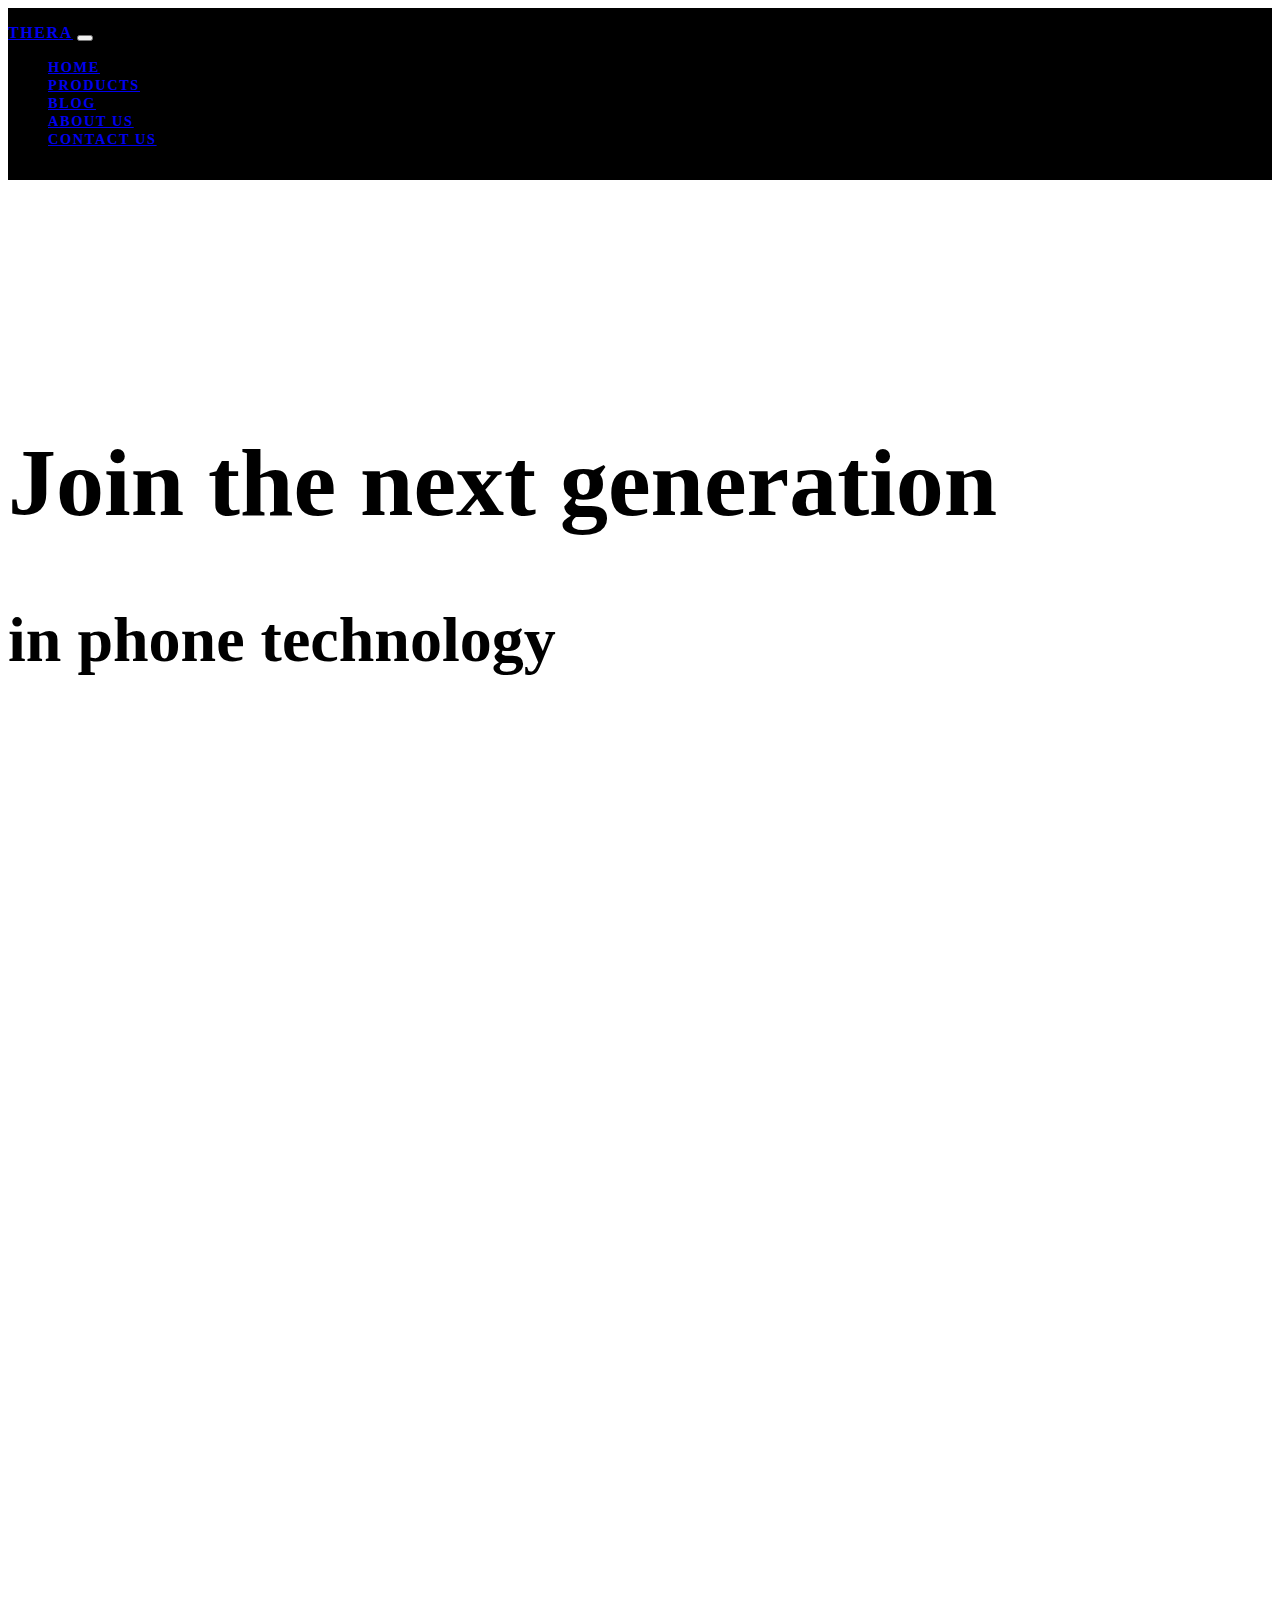
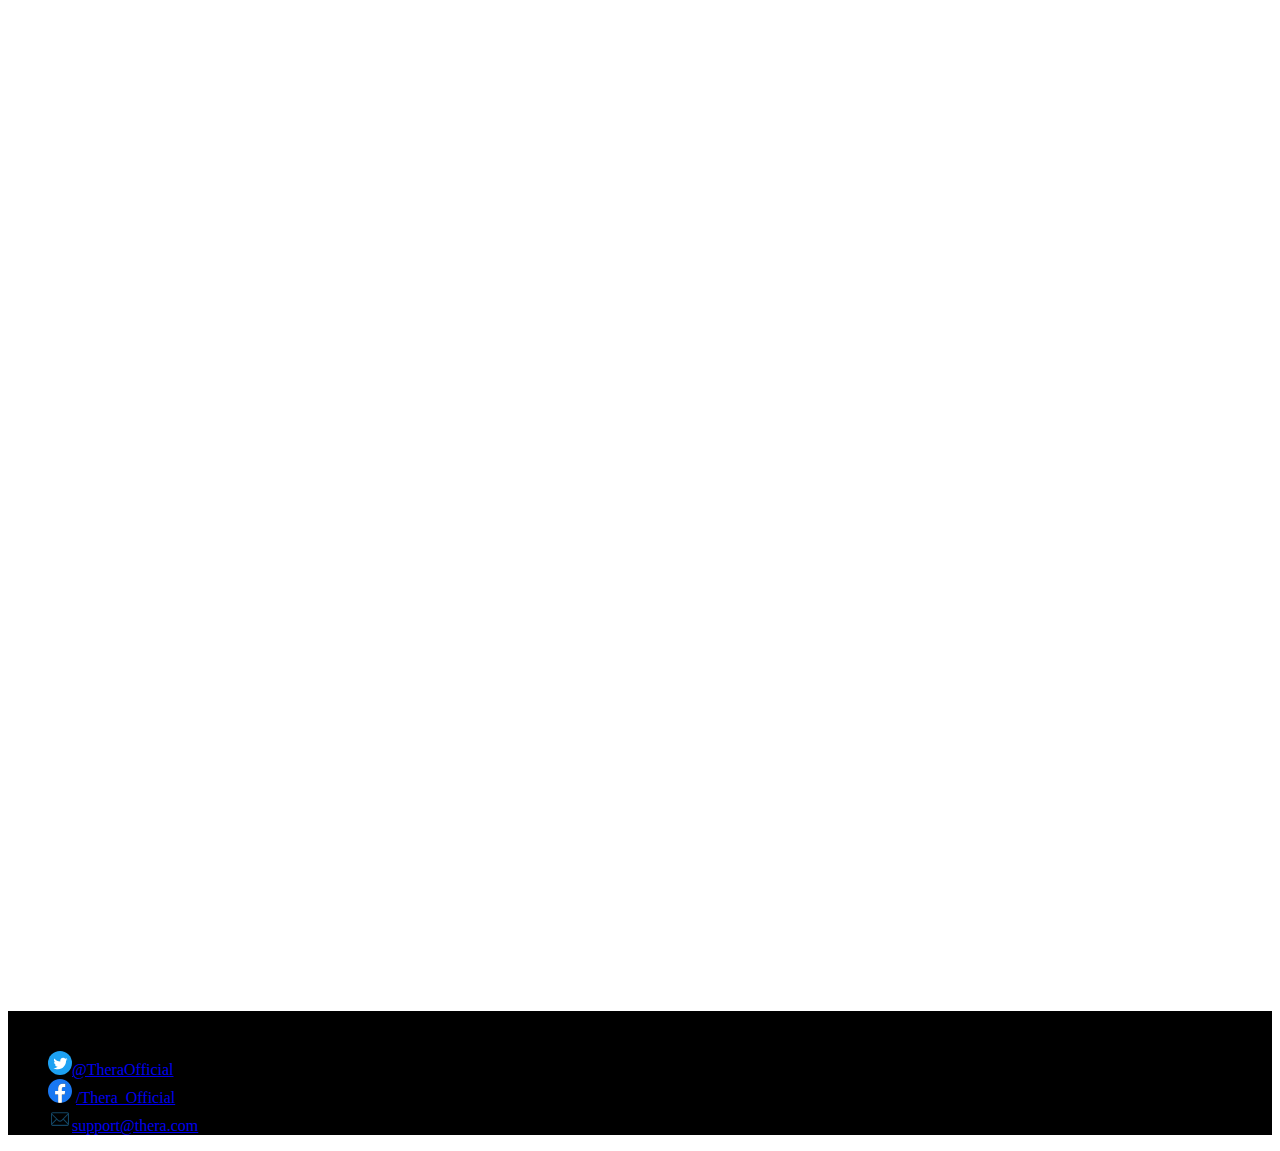
<file: index.html>
<!DOCTYPE html>
<html lang="en">

<head>
  <meta charset="utf-8">
  <title>Thera - Home</title>
  <link rel="stylesheet" href="https://cdn.jsdelivr.net/npm/bootstrap@4.5.3/dist/css/bootstrap.min.css" integrity="sha384-TX8t27EcRE3e/ihU7zmQxVncDAy5uIKz4rEkgIXeMed4M0jlfIDPvg6uqKI2xXr2" crossorigin="anonymous">
  <link href="css/mystyle.css" rel="stylesheet">
  <link href="https://unpkg.com/aos@2.3.1/dist/aos.css" rel="stylesheet">
  <meta name="description" content="Be a part of the new phone revolution, and join in a new era.">
  <meta name="keywords" content="celular, smartphone, alta gama, high end, 2020, tablet, budget, low end">
</head>

<body>

  <!--Barra de navegacion-->
  <nav class="navbar navbar-expand-lg navbar-dark navbar-custom fixed-top">
    <div class="container">
      <a class="navbar-brand" href="index.html">Thera</a>
      <button class="navbar-toggler" type="button" data-toggle="collapse" data-target="#navbarResponsive" aria-controls="navbarResponsive" aria-expanded="false" aria-label="Toggle navigation">
        <span class="navbar-toggler-icon"></span>
      </button>
      <div class="collapse navbar-collapse" id="navbarResponsive">
        <ul class="navbar-nav ml-auto">
          <li class="nav-item active">
            <a class="nav-link navbar__enlace" href="index.html">Home</a>
          </li>
          <li class="nav-item">
            <a class="nav-link navbar__enlace" href="products.html">Products</a>
          </li>
          <li class="nav-item">
            <a class="nav-link navbar__enlace" href="blog.html">Blog</a>
          </li>
          <li class="nav-item">
            <a class="nav-link navbar__enlace" href="about_us.html">About Us</a>
          </li>
          <li class="nav-item">
            <a class="nav-link navbar__enlace" href="contact_us.html">Contact Us</a>
          </li>
        </ul>
      </div>
    </div>
  </nav>
  
  <!--Titulo principal-->
  <header class="header text-center masthead">
    <div class="masthead-content">
      <div class="container">
        <h1 class="masthead-heading header__titulo">Join the next generation</h1>
        <h2 class="masthead-subheading header__subtitulo">in phone technology</h2>
      </div>
    </div>
  </header>

  <!--Primer bloque-->
  <section class="section">
    <div class="container">
      <div class="row align-items-center" data-aos="fade-right">
        <div class="col-lg-6 order-lg-2">
          <div class="p-5">
            <img class="img-fluid" src="img/01.jpg" alt="Ultimate Phone">
          </div>
        </div>
        <div class="col-lg-6 order-lg-1">
          <div class="p-5">
            <h2 class="display-4">The next gen Tech is here</h2>
            <p>Years of engineering brought us to a new peak in smartphone technology, bringing the best of all aspects to turn out the ultimate smartphone.</p>
          </div>
        </div>
      </div>
    </div>
  </section>

  <!--Segundo Bloque-->
  <section class="section">
    <div class="container">
      <div class="row align-items-center" data-aos="fade-left">
        <div class="col-lg-6">
          <div class="p-5">
            <img class="img-fluid" src="img/02.jpg" alt="Ultimate Phone Variant">
          </div>
        </div>
        <div class="col-lg-6">
          <div class="p-5">
            <h2 class="display-4">We welcome you to a new future</h2>
            <p>Join early to the family of tech that will redefine what a smartphone is capable of, and the future of phones as a whole.</p>
          </div>
        </div>
      </div>
    </div>
  </section>

  <!--Footer Sociales-->
  <footer class="py-4 bg-black footer">
    <div class="container">
      <h3 class="text-light">Our Socials</h3>
      <ul class="list-inline">
        <li><img src="img/twt.svg" alt="Twitter" class="footer__image"><a href="https://twitter.com/home" title="Test" data-toggle="popover" data-placement="left" data-content="Certainly a popover test">@TheraOfficial</a></li>
        <li><img src="img/fbk.svg" alt="Facebook" class="footer__image"> <a href="https://www.facebook.com/">/Thera_Official</a></li>
        <li><img src="img/mail.svg" alt="Email" class="footer__image"><a href="mailto:support@thera.com">support@thera.com</a></li>
      </ul>
    </div>
  </footer>

  <!--Scripts-->
  <script src="https://code.jquery.com/jquery-3.5.1.slim.min.js" integrity="sha384-DfXdz2htPH0lsSSs5nCTpuj/zy4C+OGpamoFVy38MVBnE+IbbVYUew+OrCXaRkfj" crossorigin="anonymous"></script>
  <script src="https://cdn.jsdelivr.net/npm/popper.js@1.16.1/dist/umd/popper.min.js" integrity="sha384-9/reFTGAW83EW2RDu2S0VKaIzap3H66lZH81PoYlFhbGU+6BZp6G7niu735Sk7lN" crossorigin="anonymous"></script>
  <script src="https://cdn.jsdelivr.net/npm/bootstrap@4.5.3/dist/js/bootstrap.min.js" integrity="sha384-w1Q4orYjBQndcko6MimVbzY0tgp4pWB4lZ7lr30WKz0vr/aWKhXdBNmNb5D92v7s" crossorigin="anonymous"></script>
  <script src="https://unpkg.com/aos@2.3.1/dist/aos.js"></script>
  <script>
    AOS.init();
  </script>
</body>

</html>
</file>
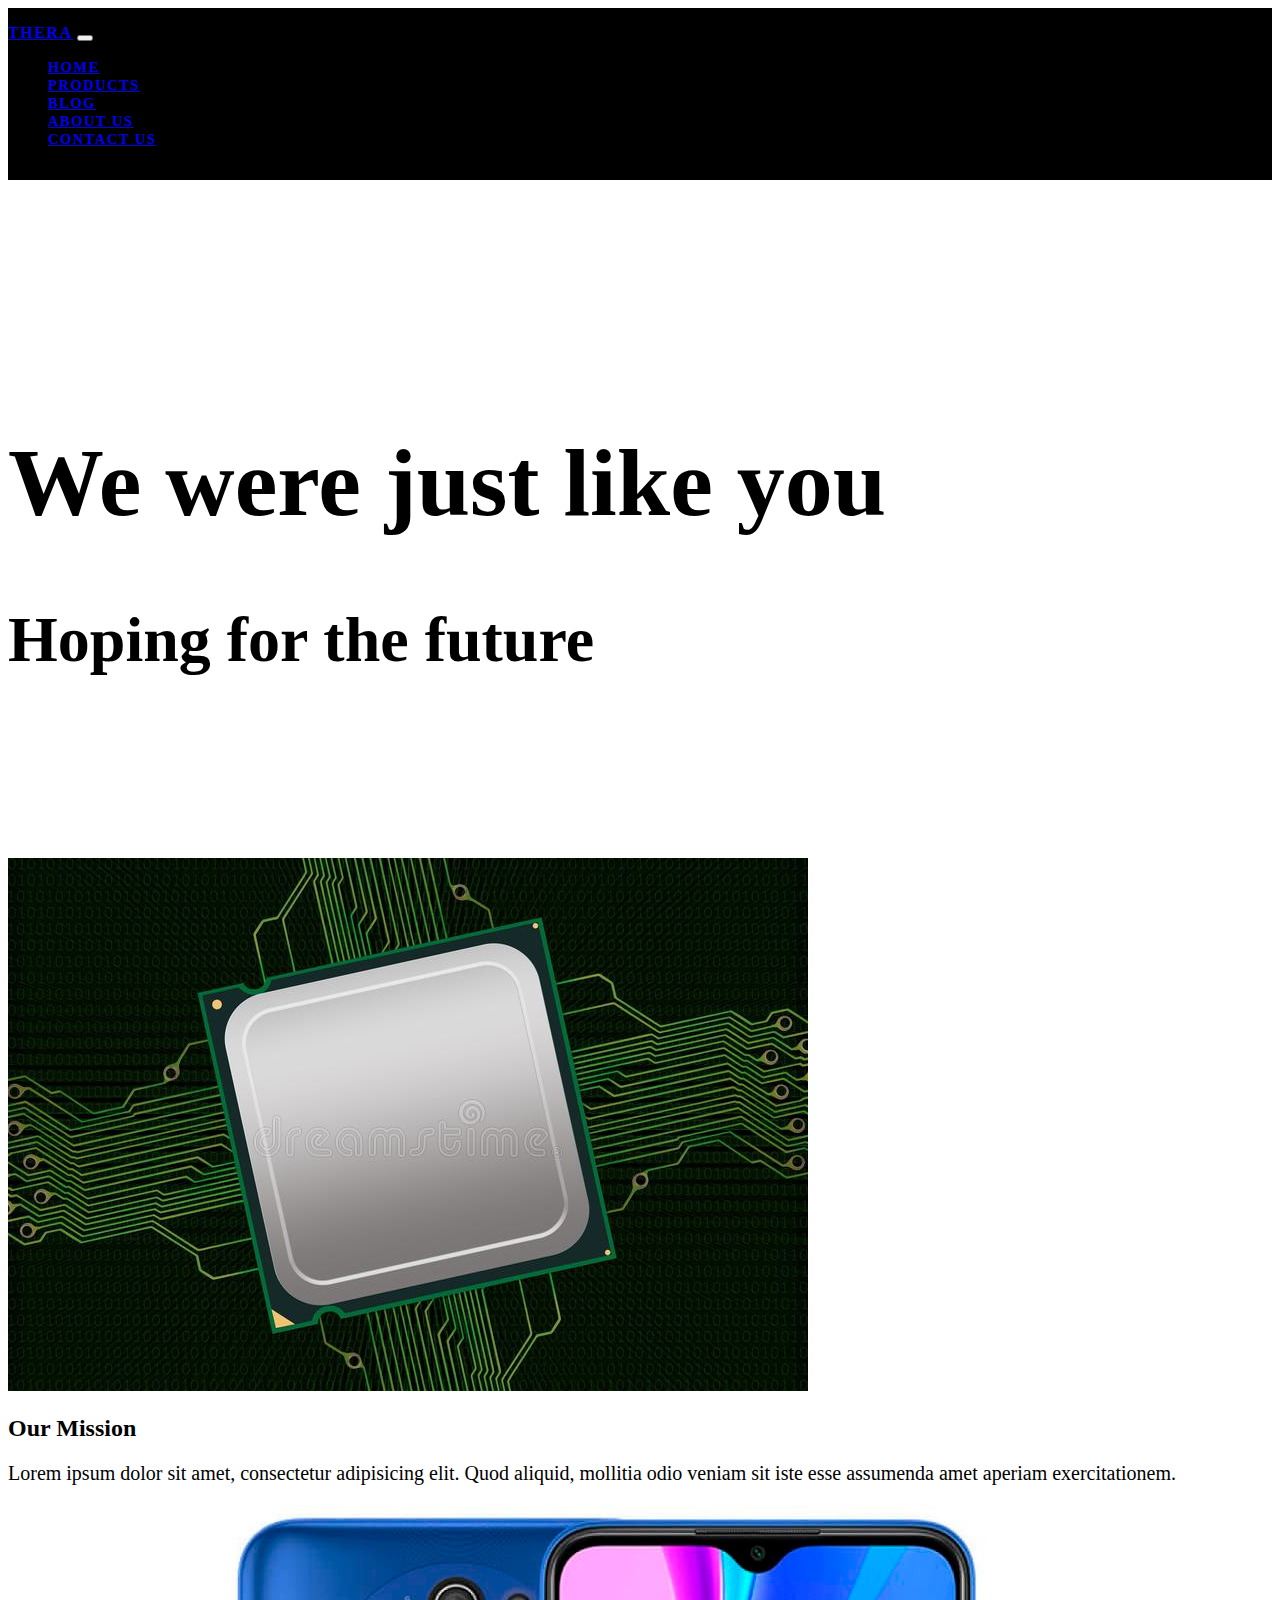
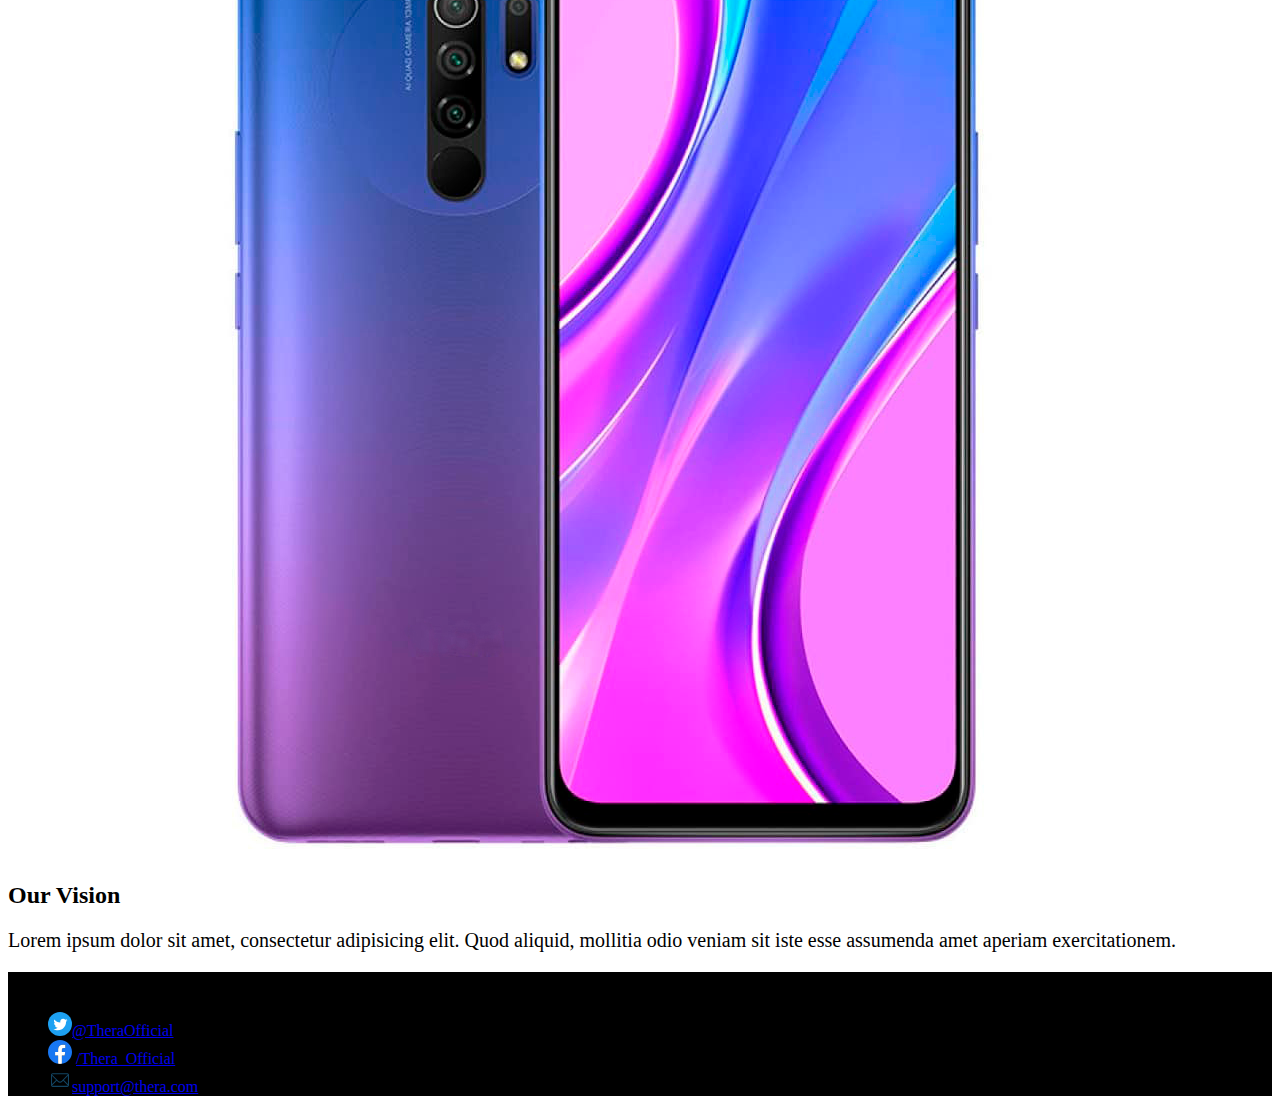
<file: about_us.html>
<!DOCTYPE html>
<html lang="en">
  
  <head>
    <meta charset="utf-8">
    <link rel="stylesheet" href="https://cdn.jsdelivr.net/npm/bootstrap@4.5.3/dist/css/bootstrap.min.css" integrity="sha384-TX8t27EcRE3e/ihU7zmQxVncDAy5uIKz4rEkgIXeMed4M0jlfIDPvg6uqKI2xXr2" crossorigin="anonymous">
    <link href="css/mystyle.css" rel="stylesheet">
    <title>Thera - About Us</title>
    <meta name="description" content="Be a part of the new phone revolution, and join in a new era.">
    <meta name="keywords" content="celular, smartphone, alta gama, high end, 2020, tablet, budget, low end, about">
  </head>

  <body>
    <!--Barra de navegacion-->
    <nav class="navbar navbar-expand-lg navbar-dark navbar-custom fixed-top">
      <div class="container">
        <a class="navbar-brand" href="index.html">Thera</a>
        <button class="navbar-toggler" type="button" data-toggle="collapse" data-target="#navbarResponsive" aria-controls="navbarResponsive" aria-expanded="false" aria-label="Toggle navigation">
          <span class="navbar-toggler-icon"></span>
        </button>
        <div class="collapse navbar-collapse" id="navbarResponsive">
          <ul class="navbar-nav ml-auto">
            <li class="nav-item">
              <a class="nav-link navbar__enlace" href="index.html">Home</a>
            </li>
            <li class="nav-item">
              <a class="nav-link navbar__enlace" href="products.html">Products</a>
            </li>
            <li class="nav-item">
              <a class="nav-link navbar__enlace" href="blog.html">Blog</a>
            </li>
            <li class="nav-item active">
              <a class="nav-link navbar__enlace" href="about_us.html">About Us</a>
            </li>
            <li class="nav-item">
              <a class="nav-link navbar__enlace" href="contact_us.html">Contact Us</a>
            </li>
          </ul>
        </div>
      </div>
    </nav>
  
  <!--Titulo principal-->
  <header class="header text-center masthead">
    <div class="masthead-content">
      <div class="container">
        <h1 class="masthead-heading header__titulo">We were just like you</h1>
        <h2 class="masthead-subheading header__subtitulo">Hoping for the future</h2>
      </div>
    </div>
  </header>

  <!--Primer bloque-->
  <section class="section">
    <div class="container">
      <div class="row align-items-center">
        <div class="col-lg-6 order-lg-2">
          <div class="p-5">
            <img class="img-fluid" src="img/cpu.jpg" alt="CPU Image">
          </div>
        </div>
        <div class="col-lg-6 order-lg-1">
          <div class="p-5">
            <h2 class="display-4">Our Mission</h2>
            <p>Lorem ipsum dolor sit amet, consectetur adipisicing elit. Quod aliquid, mollitia odio veniam sit iste esse assumenda amet aperiam exercitationem.</p>
          </div>
        </div>
      </div>
    </div>
  </section>

  <!--Segundo Bloque-->
  <section class="section">
    <div class="container">
      <div class="row align-items-center">
        <div class="col-lg-6">
          <div class="p-5">
            <img class="img-fluid" src="img/04.jpg" alt="The First Phone">
          </div>
        </div>
        <div class="col-lg-6">
          <div class="p-5">
            <h2 class="display-4">Our Vision</h2>
            <p>Lorem ipsum dolor sit amet, consectetur adipisicing elit. Quod aliquid, mollitia odio veniam sit iste esse assumenda amet aperiam exercitationem.</p>
          </div>
        </div>
      </div>
    </div>
  </section>

  <!--Footer Sociales-->
  <footer class="py-4 bg-black footer">
    <div class="container">
      <h3 class="text-light">Our Socials</h3>
      <ul class="list-inline">
        <li><img src="img/twt.svg" alt="Twitter" class="footer__image"><a href="https://twitter.com/home" title="Test" data-toggle="popover" data-placement="left" data-content="Certainly a popover test">@TheraOfficial</a></li>
        <li><img src="img/fbk.svg" alt="Facebook" class="footer__image"> <a href="https://www.facebook.com/">/Thera_Official</a></li>
        <li><img src="img/mail.svg" alt="Email" class="footer__image"><a href="mailto:support@thera.com">support@thera.com</a></li>
      </ul>
    </div>
  </footer>

          <!--Scripts-->
  <script src="https://code.jquery.com/jquery-3.5.1.slim.min.js" integrity="sha384-DfXdz2htPH0lsSSs5nCTpuj/zy4C+OGpamoFVy38MVBnE+IbbVYUew+OrCXaRkfj" crossorigin="anonymous"></script>
  <script src="https://cdn.jsdelivr.net/npm/popper.js@1.16.1/dist/umd/popper.min.js" integrity="sha384-9/reFTGAW83EW2RDu2S0VKaIzap3H66lZH81PoYlFhbGU+6BZp6G7niu735Sk7lN" crossorigin="anonymous"></script>
  <script src="https://cdn.jsdelivr.net/npm/bootstrap@4.5.3/dist/js/bootstrap.min.js" integrity="sha384-w1Q4orYjBQndcko6MimVbzY0tgp4pWB4lZ7lr30WKz0vr/aWKhXdBNmNb5D92v7s" crossorigin="anonymous"></script>

  </body>
</html>
</file>
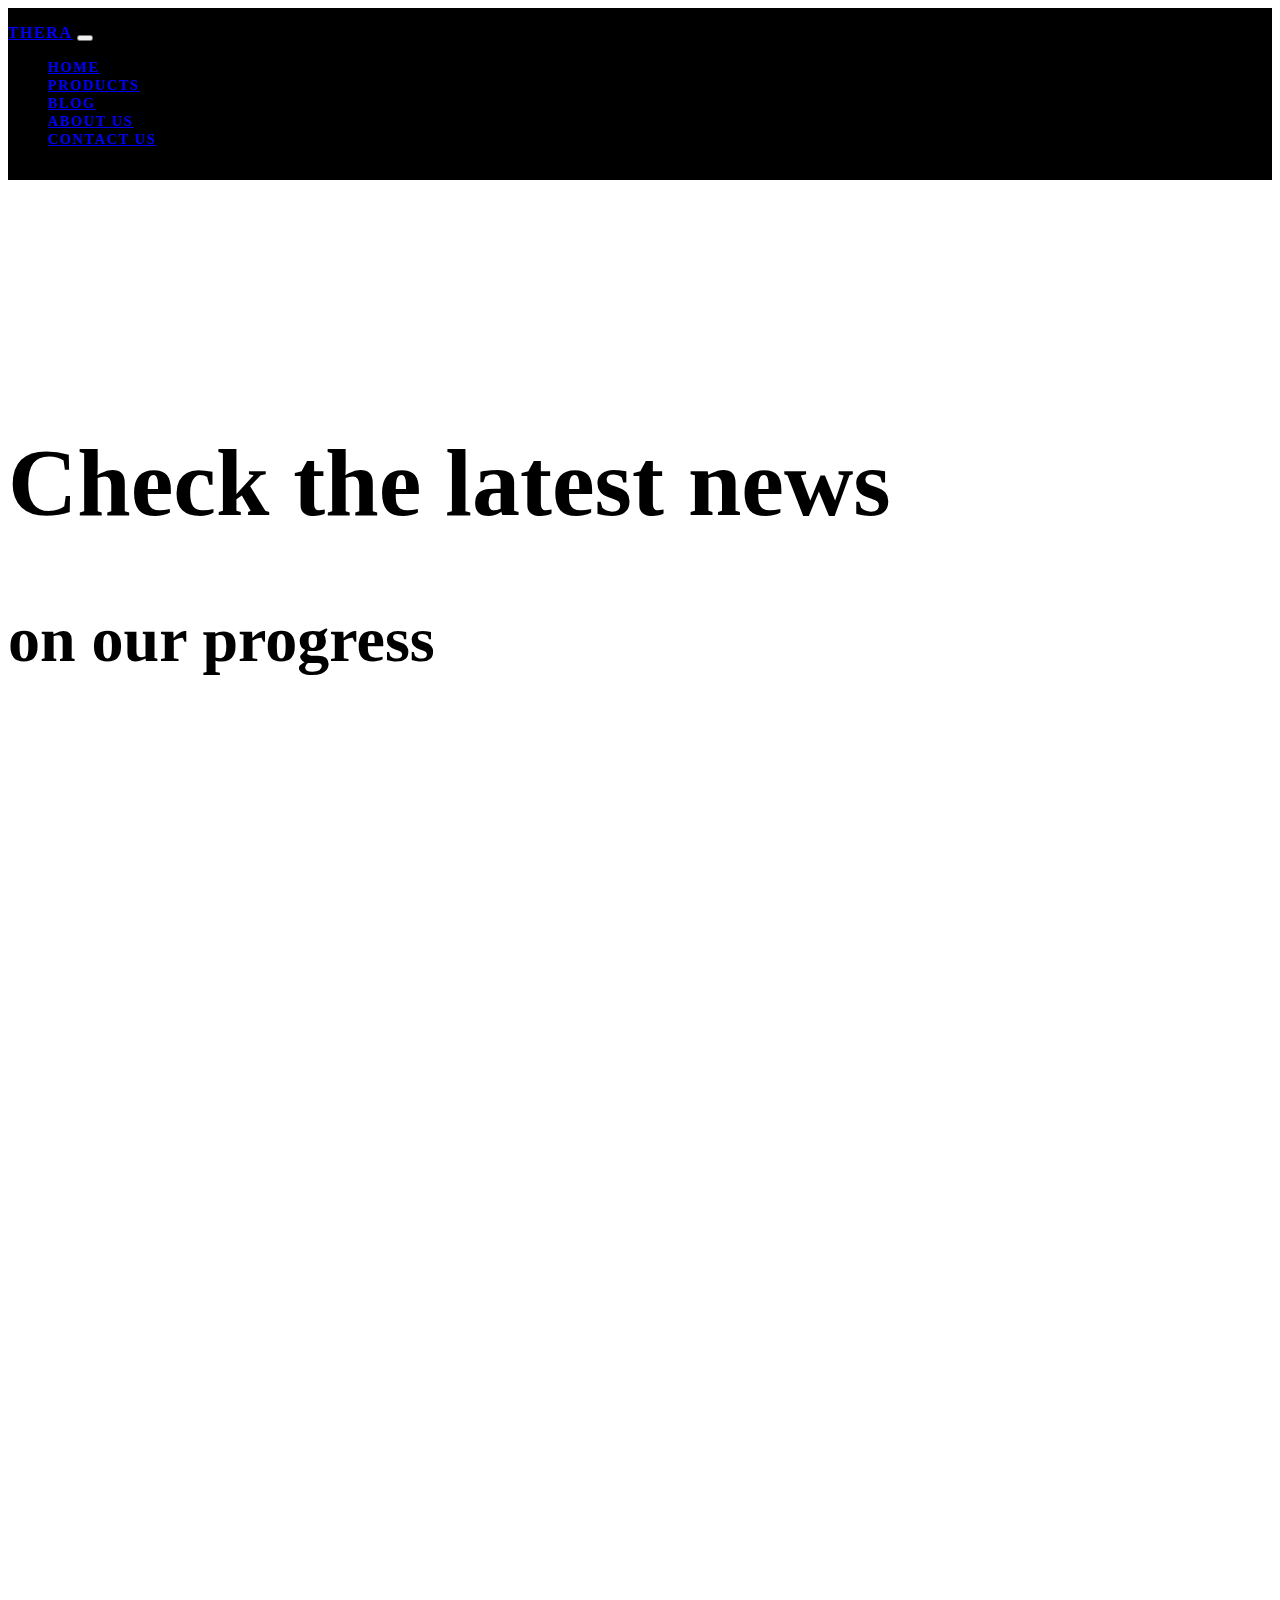
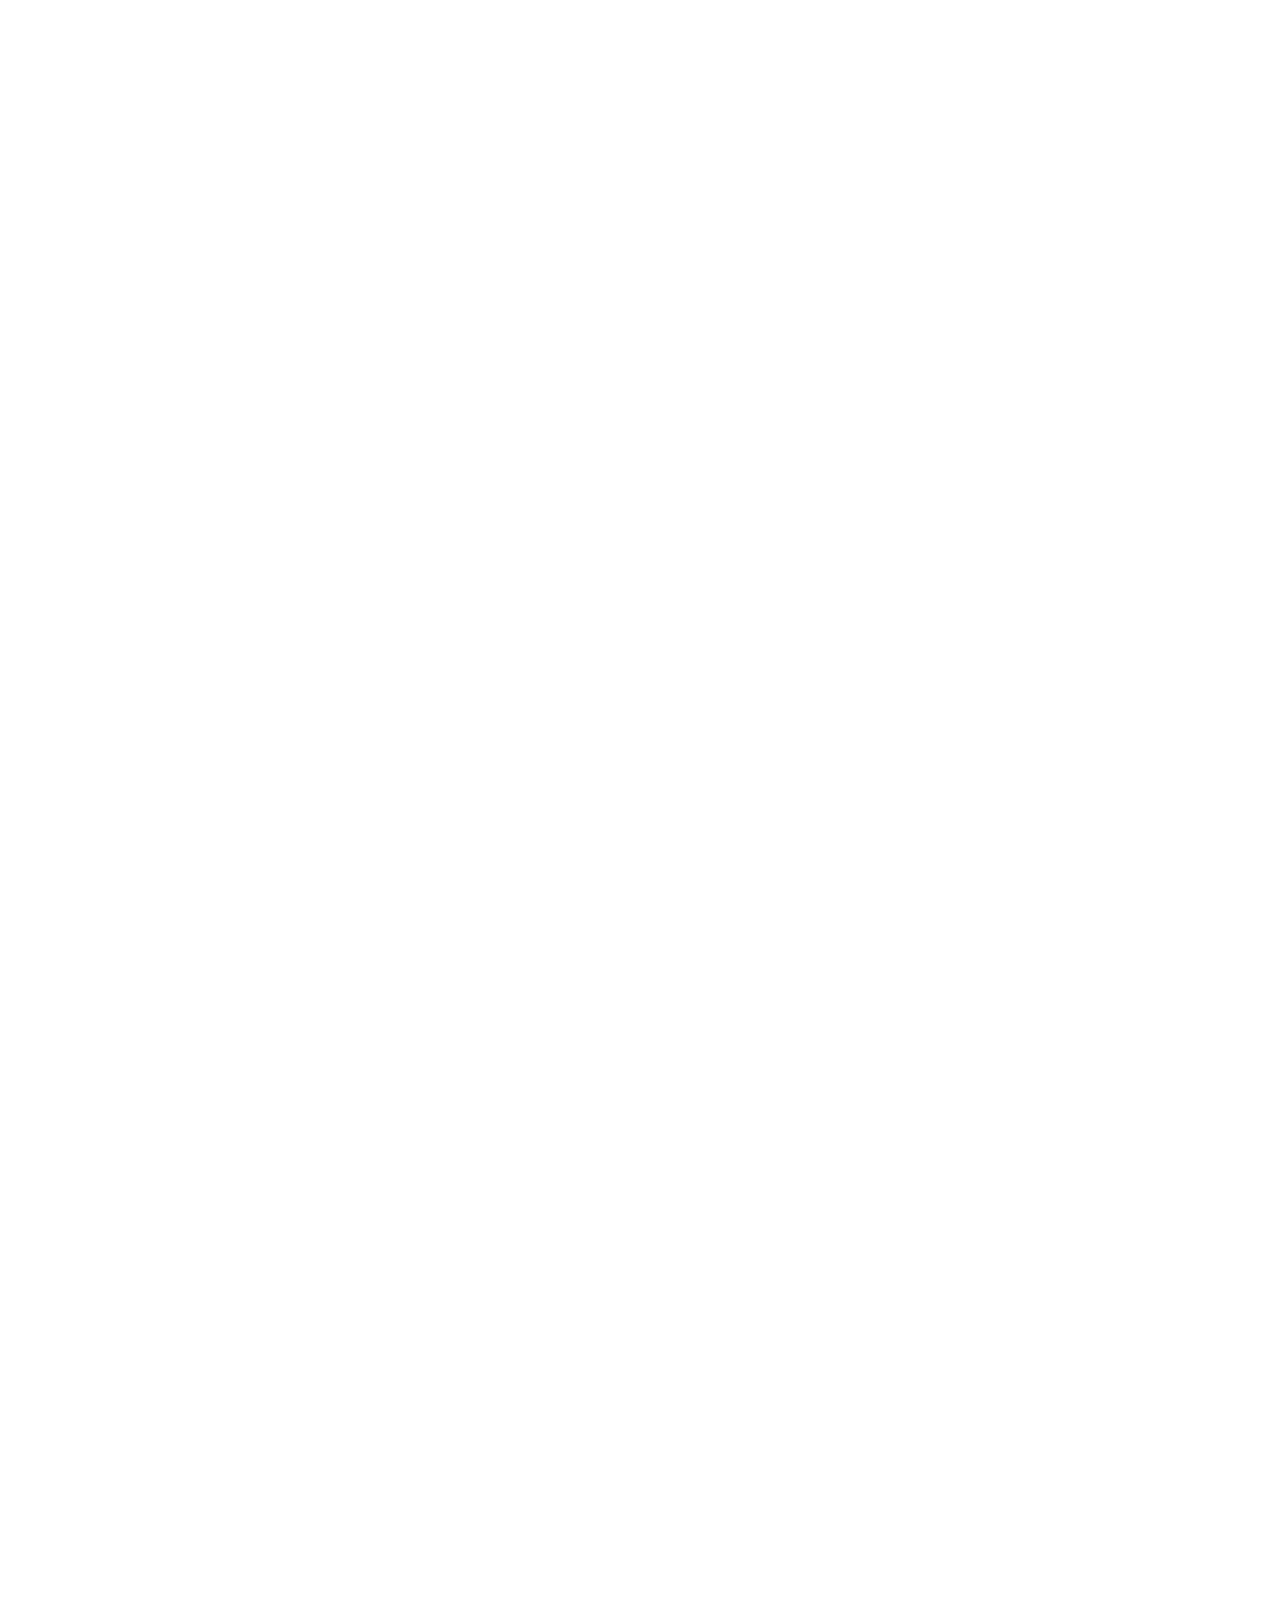
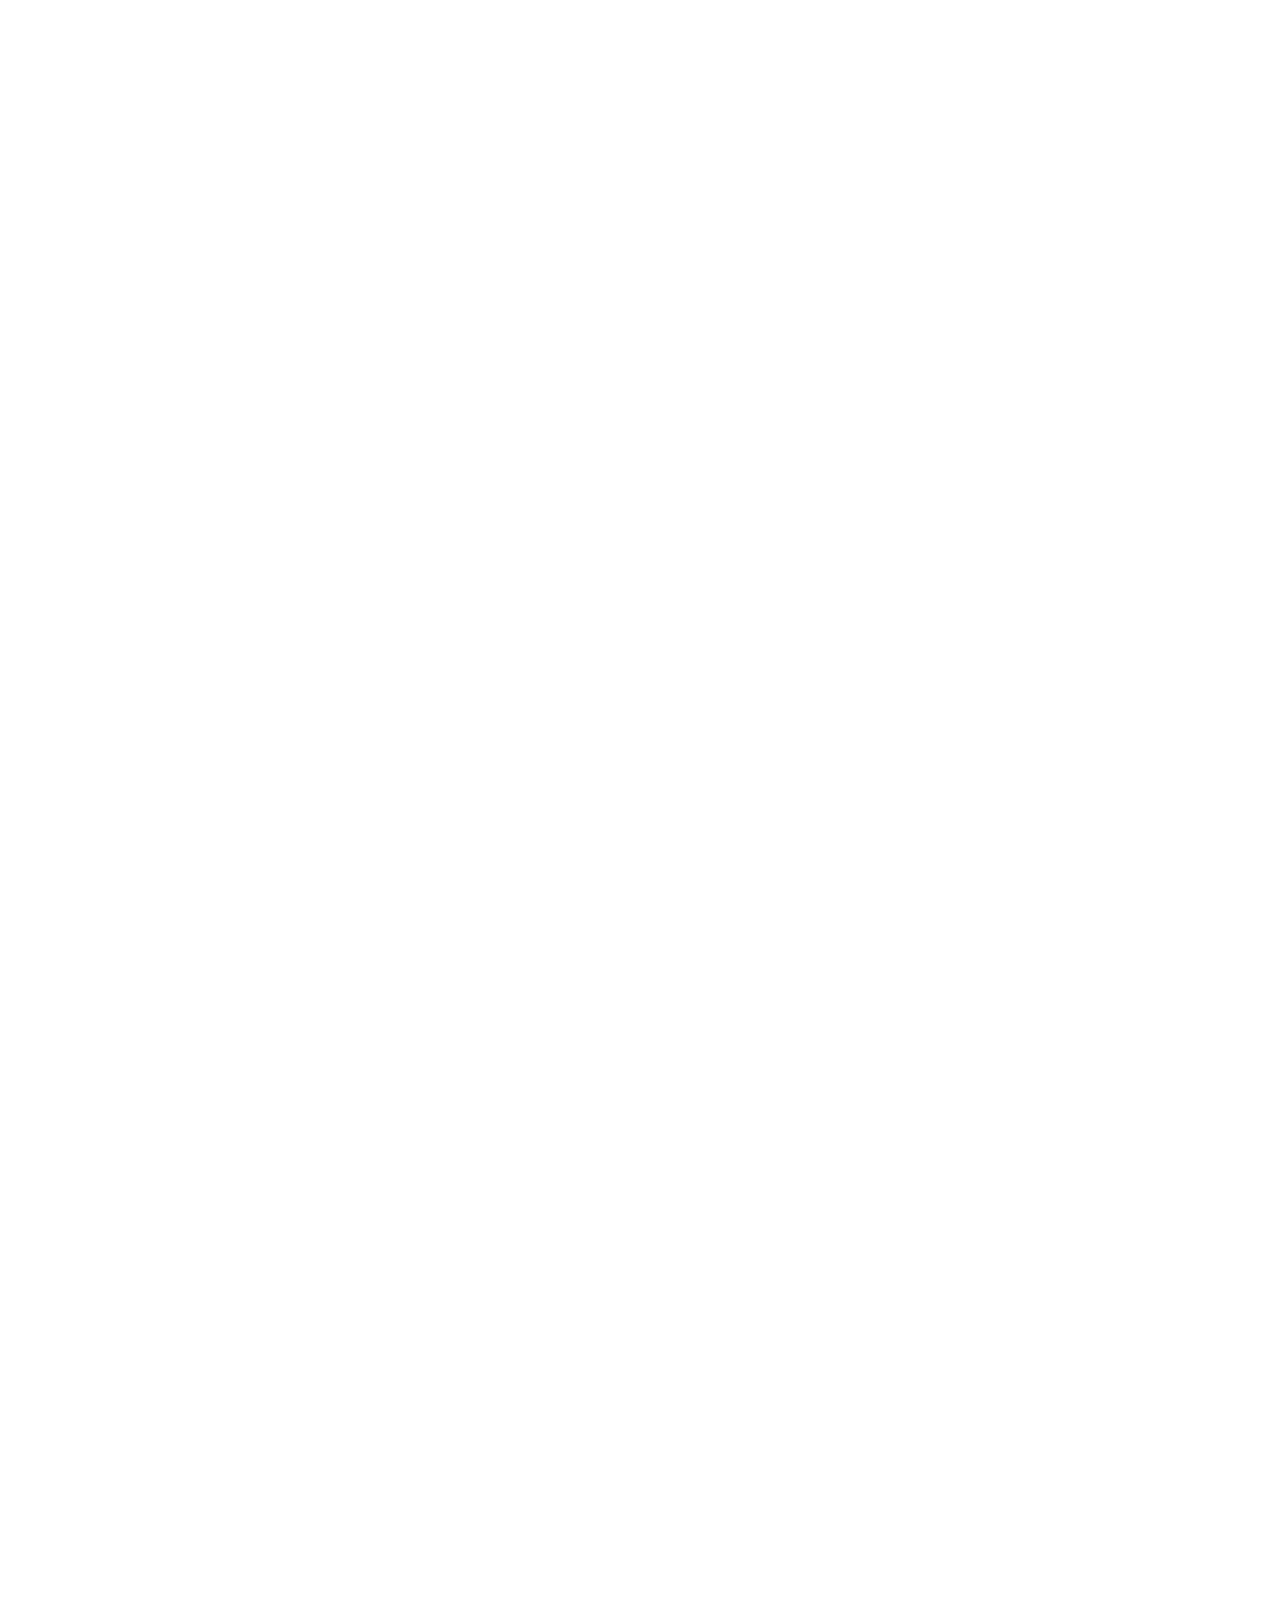
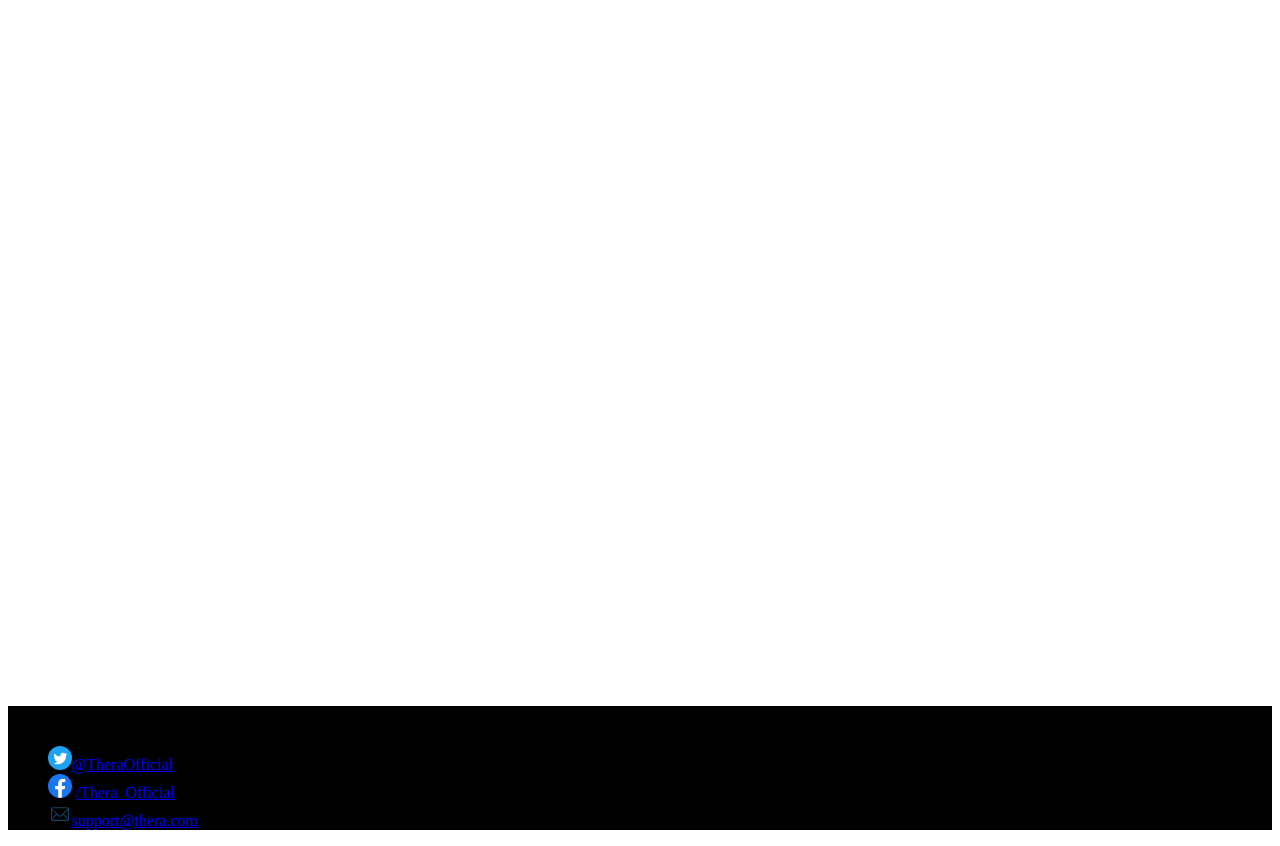
<file: blog.html>
<!DOCTYPE html>
<html lang="en">

  <head>
    <meta charset="utf-8">
    <link rel="stylesheet" href="https://cdn.jsdelivr.net/npm/bootstrap@4.5.3/dist/css/bootstrap.min.css" integrity="sha384-TX8t27EcRE3e/ihU7zmQxVncDAy5uIKz4rEkgIXeMed4M0jlfIDPvg6uqKI2xXr2" crossorigin="anonymous">
    <link href="css/mystyle.css" rel="stylesheet">
    <link href="https://unpkg.com/aos@2.3.1/dist/aos.css" rel="stylesheet">
    <title>Thera - Blog</title>
    <meta name="description" content="Be a part of the new phone revolution, and join in a new era.">
    <meta name="keywords" content="celular, smartphone, alta gama, high end, 2020, tablet, budget, low end, blog">
  </head>

  <body>
    <!--Barra de navegacion-->
    <nav class="navbar navbar-expand-lg navbar-dark navbar-custom fixed-top">
      <div class="container">
        <a class="navbar-brand" href="index.html">Thera</a>
        <button class="navbar-toggler" type="button" data-toggle="collapse" data-target="#navbarResponsive" aria-controls="navbarResponsive" aria-expanded="false" aria-label="Toggle navigation">
          <span class="navbar-toggler-icon"></span>
        </button>
        <div class="collapse navbar-collapse" id="navbarResponsive">
          <ul class="navbar-nav ml-auto">
            <li class="nav-item">
              <a class="nav-link navbar__enlace" href="index.html">Home</a>
            </li>
            <li class="nav-item">
              <a class="nav-link navbar__enlace" href="products.html">Products</a>
            </li>
            <li class="nav-item active">
              <a class="nav-link navbar__enlace" href="blog.html">Blog</a>
            </li>
            <li class="nav-item">
              <a class="nav-link navbar__enlace" href="about_us.html">About Us</a>
            </li>
            <li class="nav-item">
              <a class="nav-link navbar__enlace" href="contact_us.html">Contact Us</a>
            </li>
          </ul>
        </div>
      </div>
    </nav>
  
  <!--Titulo principal-->
  <header class="header text-center masthead">
    <div class="masthead-content">
      <div class="container">
        <h1 class="masthead-heading header__titulo">Check the latest news</h1>
        <h2 class="masthead-subheading header__subtitulo">on our progress</h2>
      </div>
    </div>
  </header>

  <!--Bloque de cartas-->
  <section class="section">
    <div class="container">
      <div class="row justify-content-center">
        <div class="card col-lg-5 m-3" data-aos="fade-right">
          <img class="card-img-top" src="img/01.jpg" alt="Ultimate Phone Card">
          <div class="card-body">
            <h5 class="card-title">Our greatest device</h5>
            <p class="card-text">It all lead up to this moment, the ultimate smartphone is finally realized.</p>
            <a href="#" class="btn btn-primary">Read more</a>
          </div>
        </div>
        <div class="card col-lg-5 m-3" data-aos="fade-left">
          <img class="card-img-top" src="img/cpu.jpg" alt="CPU Card">
          <div class="card-body">
            <h5 class="card-title">Let's talk about SoCs</h5>
            <p class="card-text">What drives the portable devices of today, and what might drive the PCs of tomorrow</p>
            <a href="#" class="btn btn-primary">Read more</a>
          </div>
        </div>
      </div>
    <!--Segunda Fila-->
      <div class="row justify-content-center">
        <div class="card col-lg-5 m-3" data-aos="fade-right">
          <img class="card-img-top" src="img/03.jpg" alt="Gaming Phone Card">
          <div class="card-body">
            <h5 class="card-title">Gamers rejoice</h5>
            <p class="card-text">Our latest product focuses on the best performance possible while gaming, but this comes at a cost...</p>
            <a href="#" class="btn btn-primary">Read more</a>
          </div>
        </div>
        <div class="card col-lg-5 m-3" data-aos="fade-left">
          <img class="card-img-top" src="img/cpu.jpg" alt="CPU Card">
          <div class="card-body">
            <h5 class="card-title">Problems of the present, hopes for the future</h5>
            <p class="card-text">The latest global issue brought us all to a new present, with less human contact, and more internet interactions...</p>
            <a href="#" class="btn btn-danger">Read more</a>
          </div>
        </div>
      </div>
  <!--Tercera Fila-->
      <div class="row justify-content-center">
        <div class="card col-lg-5 m-3" data-aos="fade-right">
          <img class="card-img-top" src="img/cpu.jpg" alt="CPU Card">
          <div class="card-body">
            <h5 class="card-title">The true start of Thera</h5>
            <p class="card-text">Lets talk about our objectives for the future, and why we decided on this image for the generic card header...</p>
            <a href="#" class="btn btn-primary">Read more</a>
          </div>
        </div>
        <div class="card col-lg-5 m-3" data-aos="fade-left">
          <img class="card-img-top" src="img/04.jpg" alt="First Phone Card">
          <div class="card-body">
            <h5 class="card-title">Absolute efficiency</h5>
            <p class="card-text">Our first device squeezes the maximum performance and features amount as possible within a limited budget, this is...</p>
            <a href="#" class="btn btn-primary">Read more</a>
          </div>
        </div>
      </div>
    </div>
  </section>
  
  <!--Footer Sociales-->
  <footer class="py-4 bg-black footer">
    <div class="container">
      <h3 class="text-light">Our Socials</h3>
      <ul class="list-inline">
        <li><img src="img/twt.svg" alt="Twitter" class="footer__image"><a href="https://twitter.com/home" title="Test" data-toggle="popover" data-placement="left" data-content="Certainly a popover test">@TheraOfficial</a></li>
        <li><img src="img/fbk.svg" alt="Facebook" class="footer__image"> <a href="https://www.facebook.com/">/Thera_Official</a></li>
        <li><img src="img/mail.svg" alt="Email" class="footer__image"><a href="mailto:support@thera.com">support@thera.com</a></li>
      </ul>
    </div>
  </footer>

          <!--Scripts-->
  <script src="https://code.jquery.com/jquery-3.5.1.slim.min.js" integrity="sha384-DfXdz2htPH0lsSSs5nCTpuj/zy4C+OGpamoFVy38MVBnE+IbbVYUew+OrCXaRkfj" crossorigin="anonymous"></script>
  <script src="https://cdn.jsdelivr.net/npm/popper.js@1.16.1/dist/umd/popper.min.js" integrity="sha384-9/reFTGAW83EW2RDu2S0VKaIzap3H66lZH81PoYlFhbGU+6BZp6G7niu735Sk7lN" crossorigin="anonymous"></script>
  <script src="https://cdn.jsdelivr.net/npm/bootstrap@4.5.3/dist/js/bootstrap.min.js" integrity="sha384-w1Q4orYjBQndcko6MimVbzY0tgp4pWB4lZ7lr30WKz0vr/aWKhXdBNmNb5D92v7s" crossorigin="anonymous"></script>
  <script src="https://unpkg.com/aos@2.3.1/dist/aos.js"></script>
  <script>
    AOS.init();
  </script>
  </body>
</html>
</file>
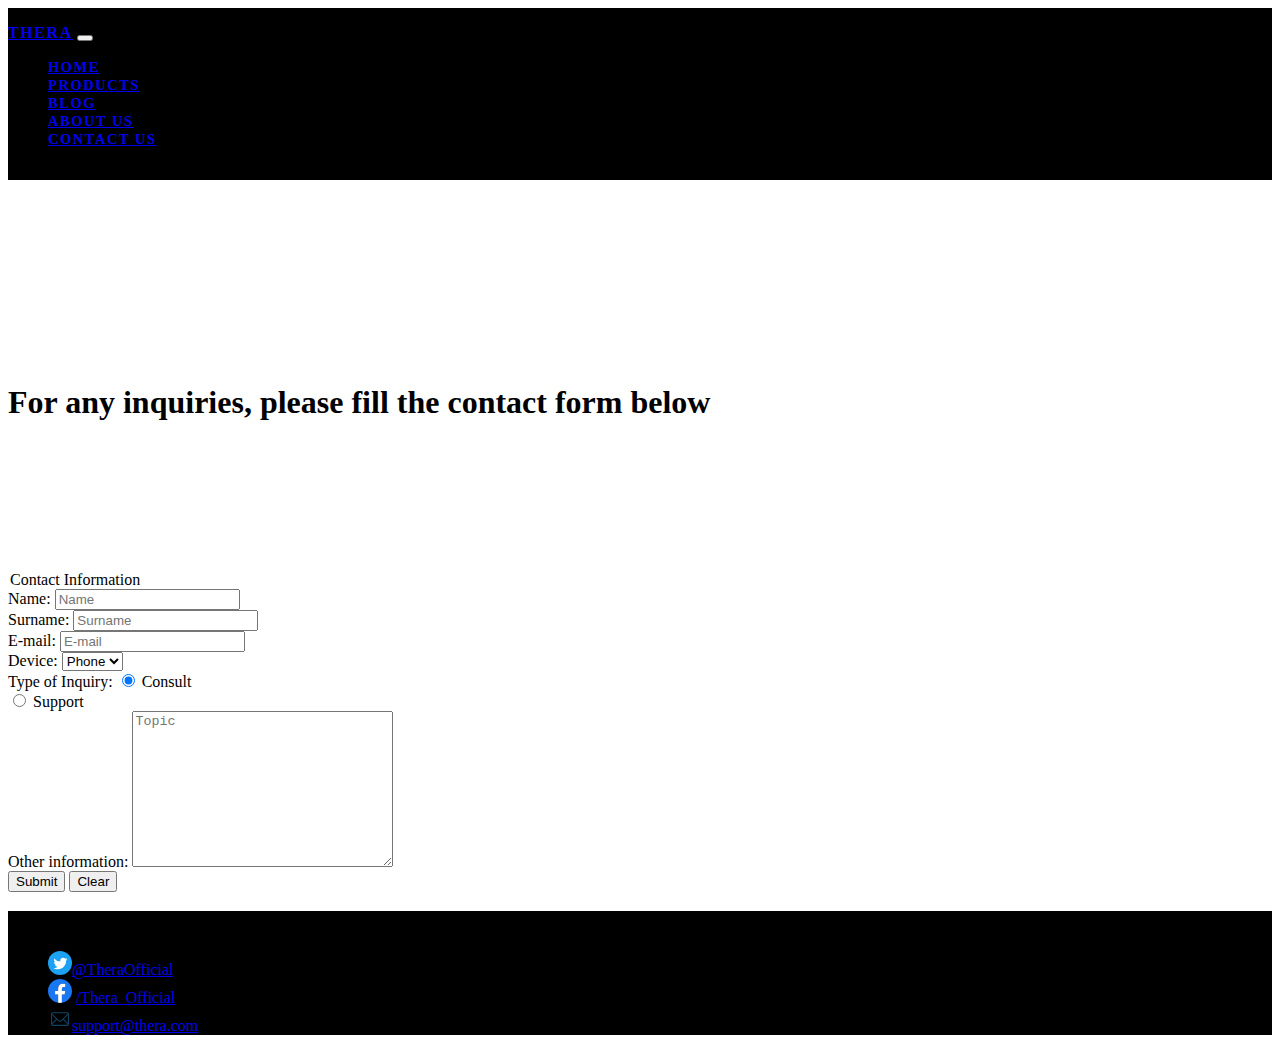
<file: contact_us.html>
<!DOCTYPE html>
<html lang="en">
    
  <head>
    <meta charset="utf-8">
    <link rel="stylesheet" href="https://cdn.jsdelivr.net/npm/bootstrap@4.5.3/dist/css/bootstrap.min.css" integrity="sha384-TX8t27EcRE3e/ihU7zmQxVncDAy5uIKz4rEkgIXeMed4M0jlfIDPvg6uqKI2xXr2" crossorigin="anonymous">
    <link href="css/mystyle.css" rel="stylesheet">
    <title>Thera - Contact Us</title>
    <meta name="description" content="Be a part of the new phone revolution, and join in a new era.">
    <meta name="keywords" content="celular, smartphone, alta gama, high end, 2020, tablet, budget, low end, contact">
  </head>
  
  <body>

        <!--Barra de navegacion-->
  <nav class="navbar navbar-expand-lg navbar-dark navbar-custom fixed-top">
    <div class="container">
      <a class="navbar-brand" href="index.html">Thera</a>
      <button class="navbar-toggler" type="button" data-toggle="collapse" data-target="#navbarResponsive" aria-controls="navbarResponsive" aria-expanded="false" aria-label="Toggle navigation">
        <span class="navbar-toggler-icon"></span>
      </button>
      <div class="collapse navbar-collapse" id="navbarResponsive">
        <ul class="navbar-nav ml-auto">
          <li class="nav-item">
            <a class="nav-link navbar__enlace" href="index.html">Home</a>
          </li>
          <li class="nav-item">
            <a class="nav-link navbar__enlace" href="products.html">Products</a>
          </li>
          <li class="nav-item">
            <a class="nav-link navbar__enlace" href="blog.html">Blog</a>
          </li>
          <li class="nav-item">
            <a class="nav-link navbar__enlace" href="about_us.html">About Us</a>
          </li>
          <li class="nav-item active">
            <a class="nav-link navbar__enlace" href="contact_us.html">Contact Us</a>
          </li>
        </ul>
      </div>
    </div>
  </nav>


  <!--Titulo principal-->
  <header class="header text-center masthead">
    <div class="masthead-content">
      <div class="container">
        <h1>For any inquiries, please fill the contact form below</h1>
      </div>
    </div>
  </header>

  <!--Forma de Contacto-->
  <section class="p-5">
    <div class="container">
      <div class="row">
        <form class="col-sm-10 offset-sm-1 justify-content-center bg-light">
          <legend>Contact Information</legend>
          <div class="form-row"> <!--Nombre-->
            <div class="form-group col">
              <label for="Name">Name:</label>
              <input type="text" id="Name" name="Name" class="form-control" placeholder="Name">
            </div>
            <div class="form-group col"> <!--Apellido-->
              <label for="Surname">Surname:</label>
              <input type="text" id="Surname" name="Surname" class="form-control" placeholder="Surname"">
            </div>
          </div>
          <div class="form-group"> <!--Email-->
            <label for="E-mail">E-mail:</label>
            <input type="text" id="E-mail" name="E-mail" class="form-control" placeholder="E-mail">
          </div>
          <div class="form-group"> Device: <!--Dispositivo-->
            <select name="Product" class="form-control">
              <option value="Phone">Phone</option>
              <option value="Tablet">Tablet</option>
            </select> 
          </div>
          <div class="form-check form-check-inline"> <!--Radios-->
            <label class="form-check-label">Type of Inquiry: </label> 
            <input type="radio" id="Consult" name="Type" value="consult" class="form-check-input" checked>
            <label for="Consult" class="form-check-label">Consult</label> 
          </div> 
          <div class="form-check form-check-inline">
            <input type="radio" id="Support" name="Type" value="support" class="form-check-input">
            <label for="Support" class="form-check-label">Support</label>
          </div>
          <div class="form-group"> <!--Caja de Texto-->
            <label for="BloqueTexto">Other information:</label>
            <textarea name="Topic" cols="30" rows="10" id="BloqueTexto" class="form-control" placeholder="Topic"></textarea>
          </div>
          <input type="submit" value="Submit" class="btn btn-primary">
          <input type="reset" value="Clear" class="btn btn-outline-danger">
        </form>
      </div>
    </div>
  </section>

  <!--Footer Sociales-->
  <footer class="py-4 bg-black footer">
    <div class="container">
      <h3 class="text-light">Our Socials</h3>
      <ul class="list-inline">
        <li><img src="img/twt.svg" alt="Twitter" class="footer__image"><a href="https://twitter.com/home" title="Test" data-toggle="popover" data-placement="left" data-content="Certainly a popover test">@TheraOfficial</a></li>
        <li><img src="img/fbk.svg" alt="Facebook" class="footer__image"> <a href="https://www.facebook.com/">/Thera_Official</a></li>
        <li><img src="img/mail.svg" alt="Email" class="footer__image"><a href="mailto:support@thera.com">support@thera.com</a></li>
      </ul>
    </div>
  </footer>

          <!--Scripts-->
  <script src="https://code.jquery.com/jquery-3.5.1.slim.min.js" integrity="sha384-DfXdz2htPH0lsSSs5nCTpuj/zy4C+OGpamoFVy38MVBnE+IbbVYUew+OrCXaRkfj" crossorigin="anonymous"></script>
  <script src="https://cdn.jsdelivr.net/npm/popper.js@1.16.1/dist/umd/popper.min.js" integrity="sha384-9/reFTGAW83EW2RDu2S0VKaIzap3H66lZH81PoYlFhbGU+6BZp6G7niu735Sk7lN" crossorigin="anonymous"></script>
  <script src="https://cdn.jsdelivr.net/npm/bootstrap@4.5.3/dist/js/bootstrap.min.js" integrity="sha384-w1Q4orYjBQndcko6MimVbzY0tgp4pWB4lZ7lr30WKz0vr/aWKhXdBNmNb5D92v7s" crossorigin="anonymous"></script>

  </body>
</html>
</file>
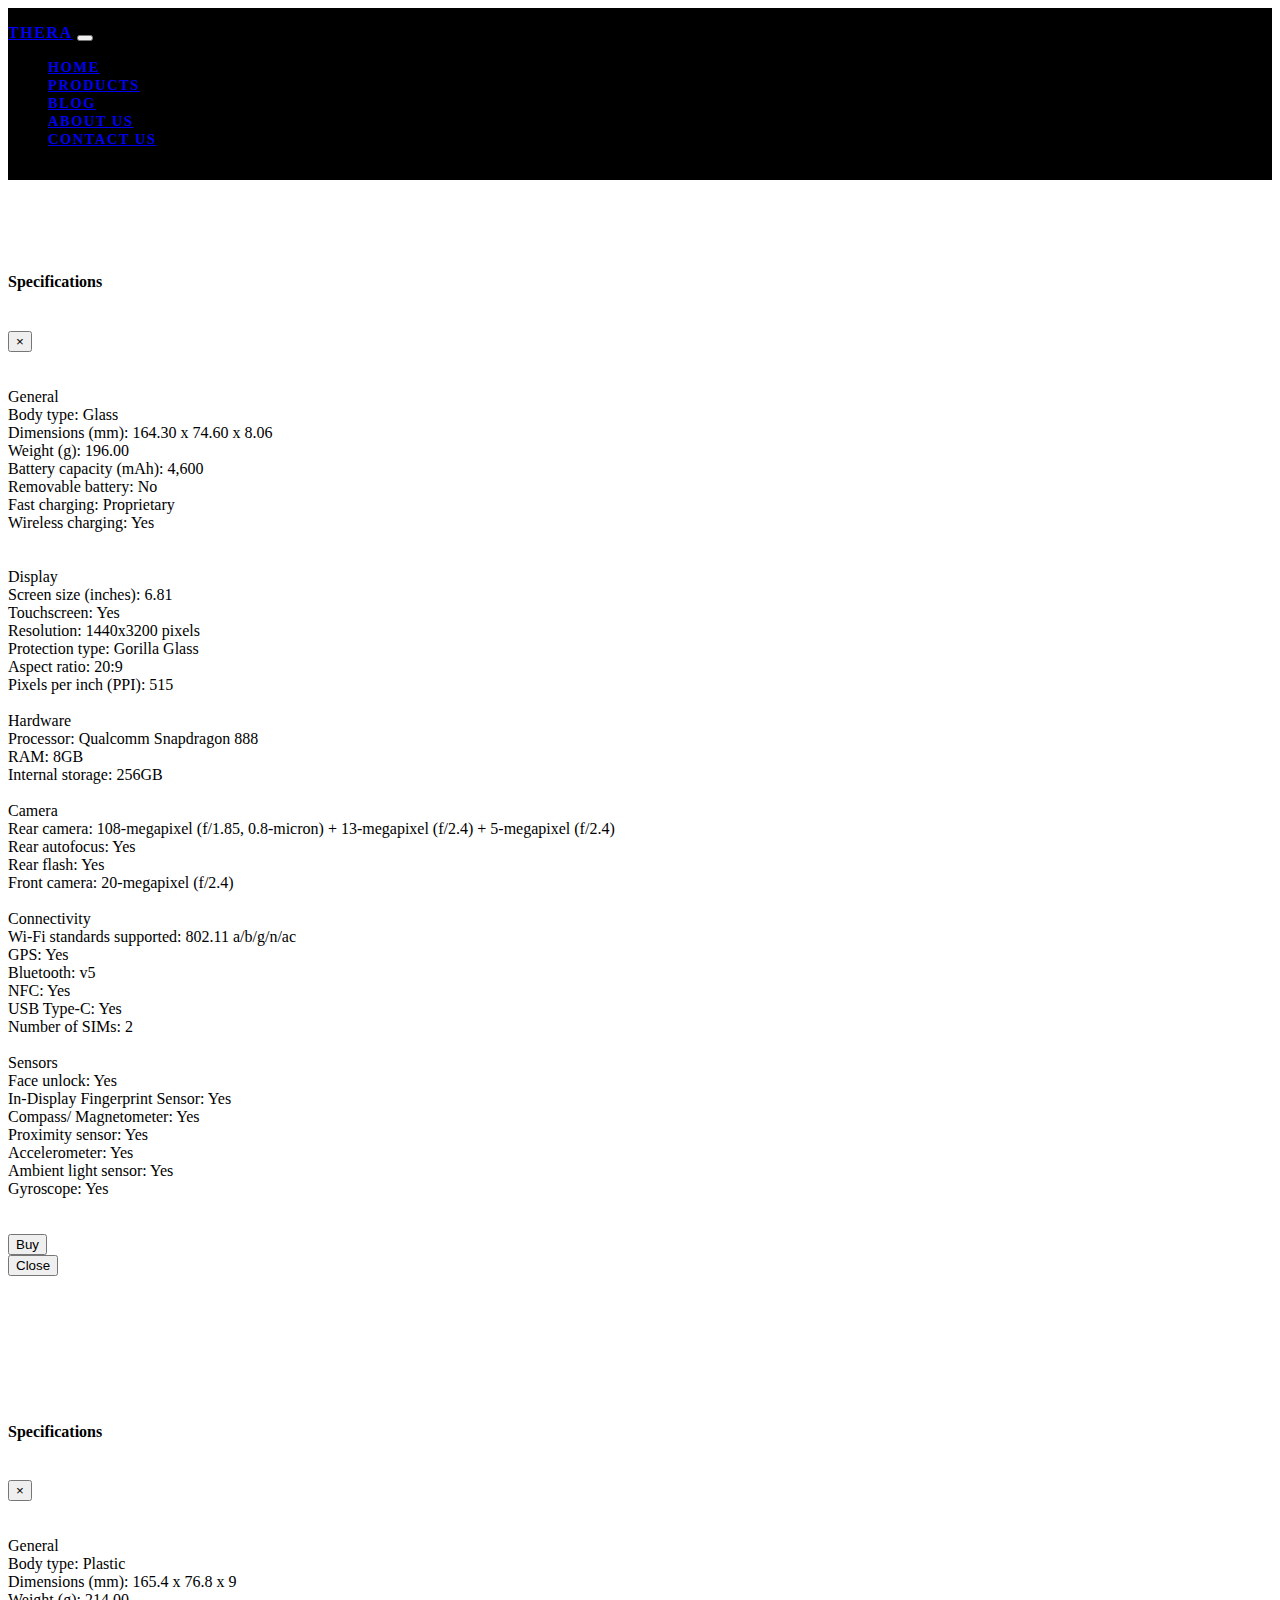
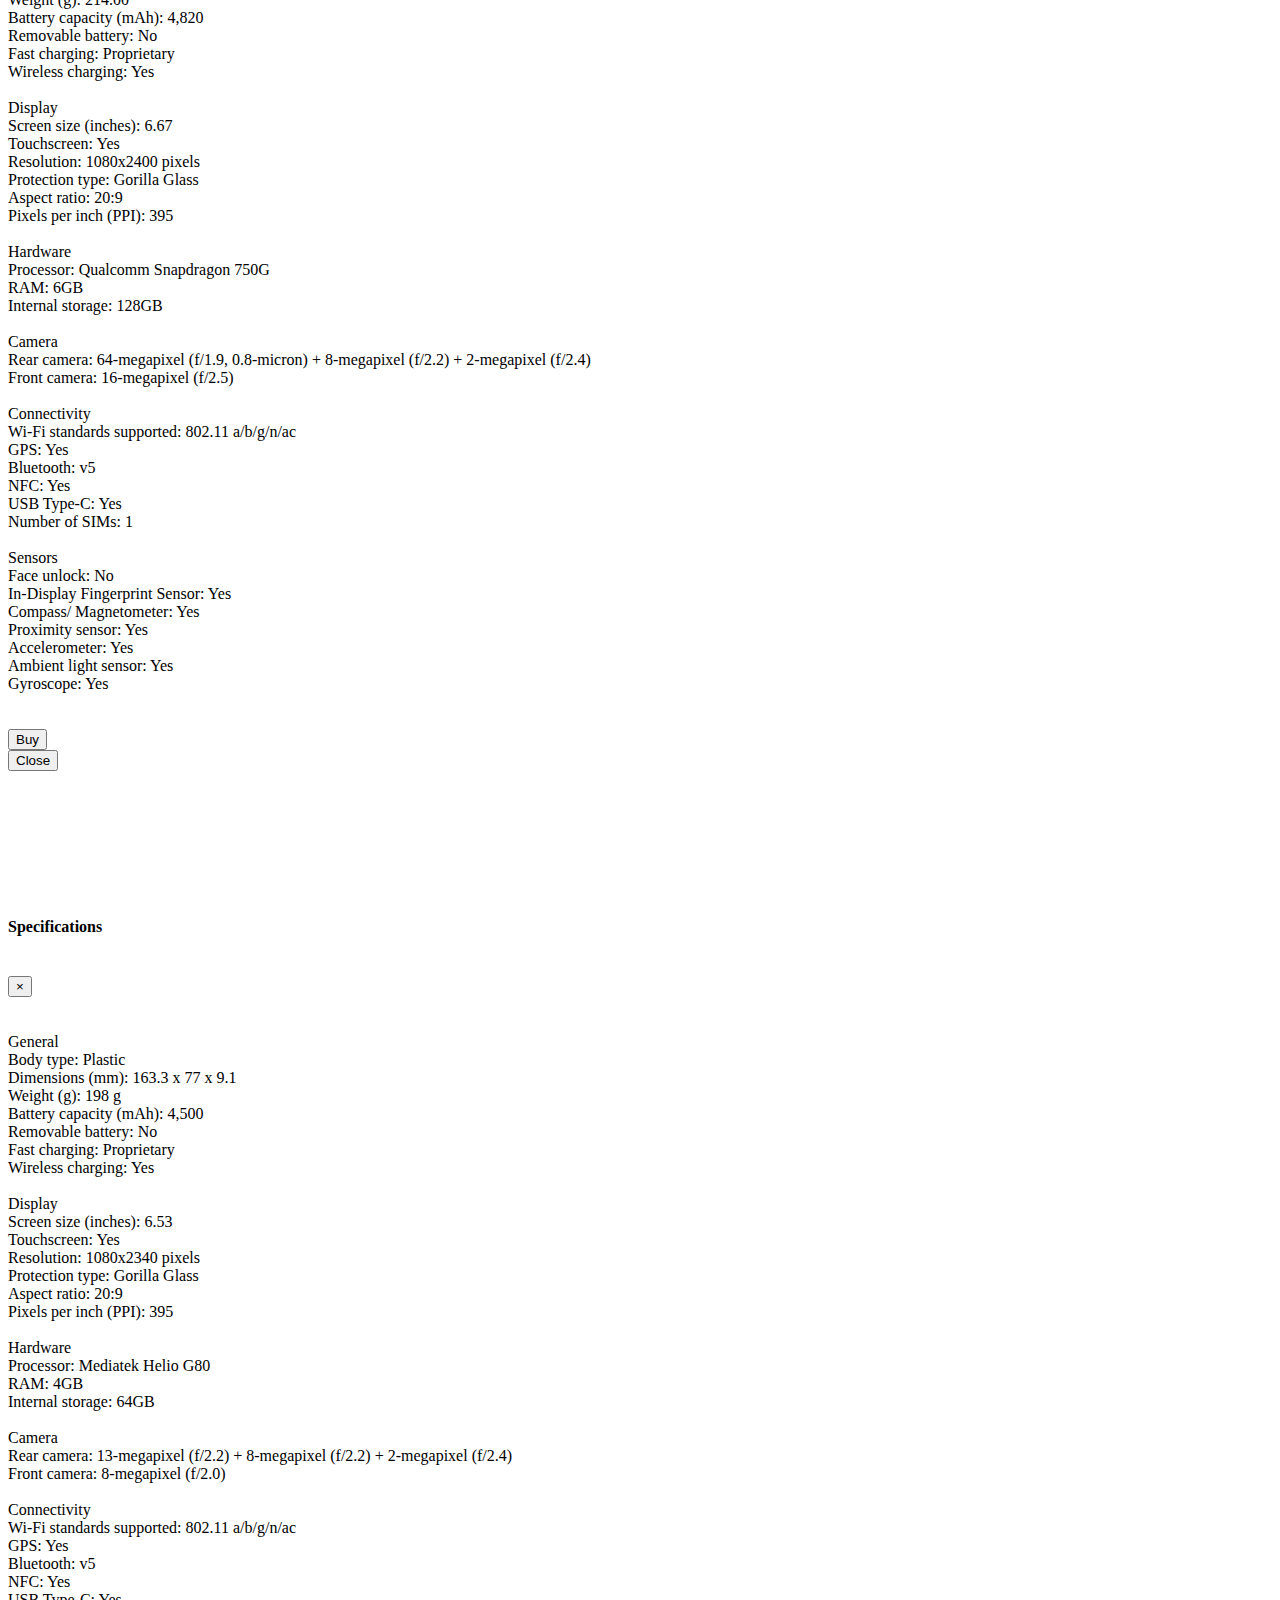
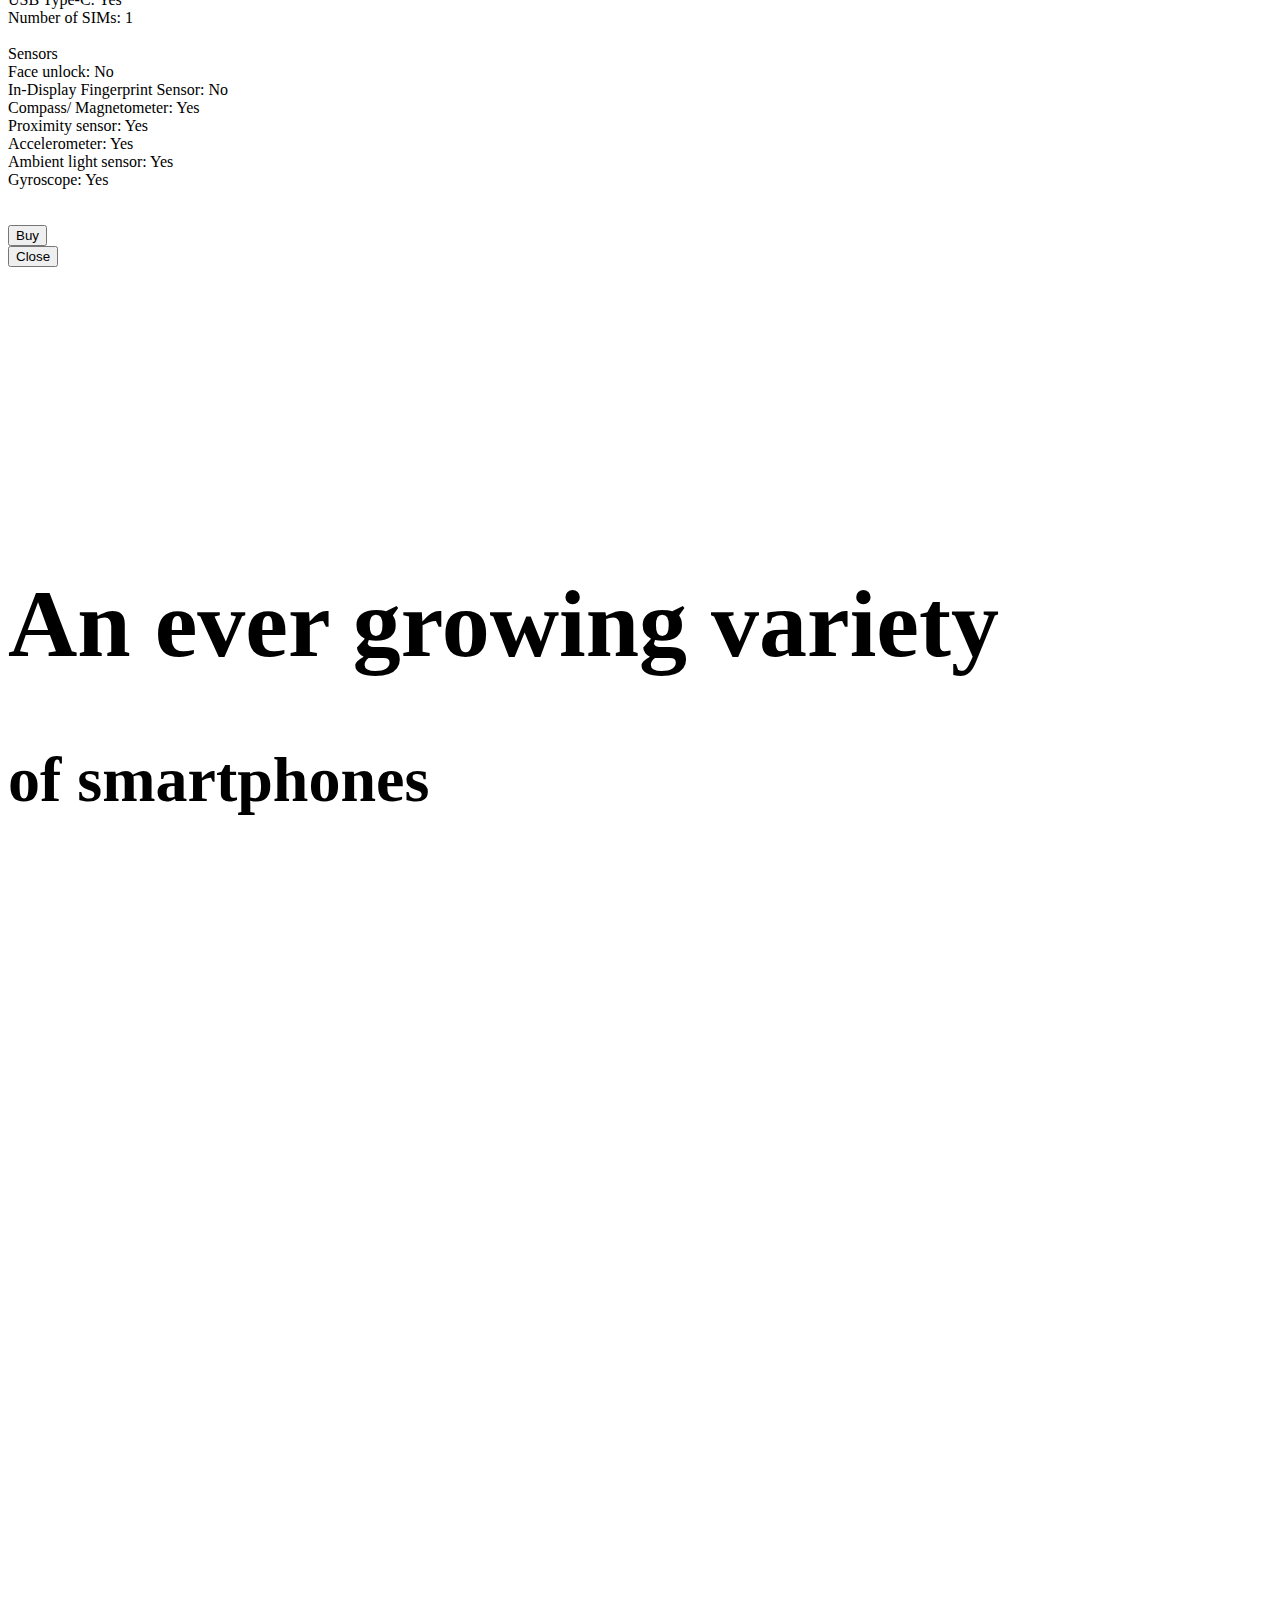
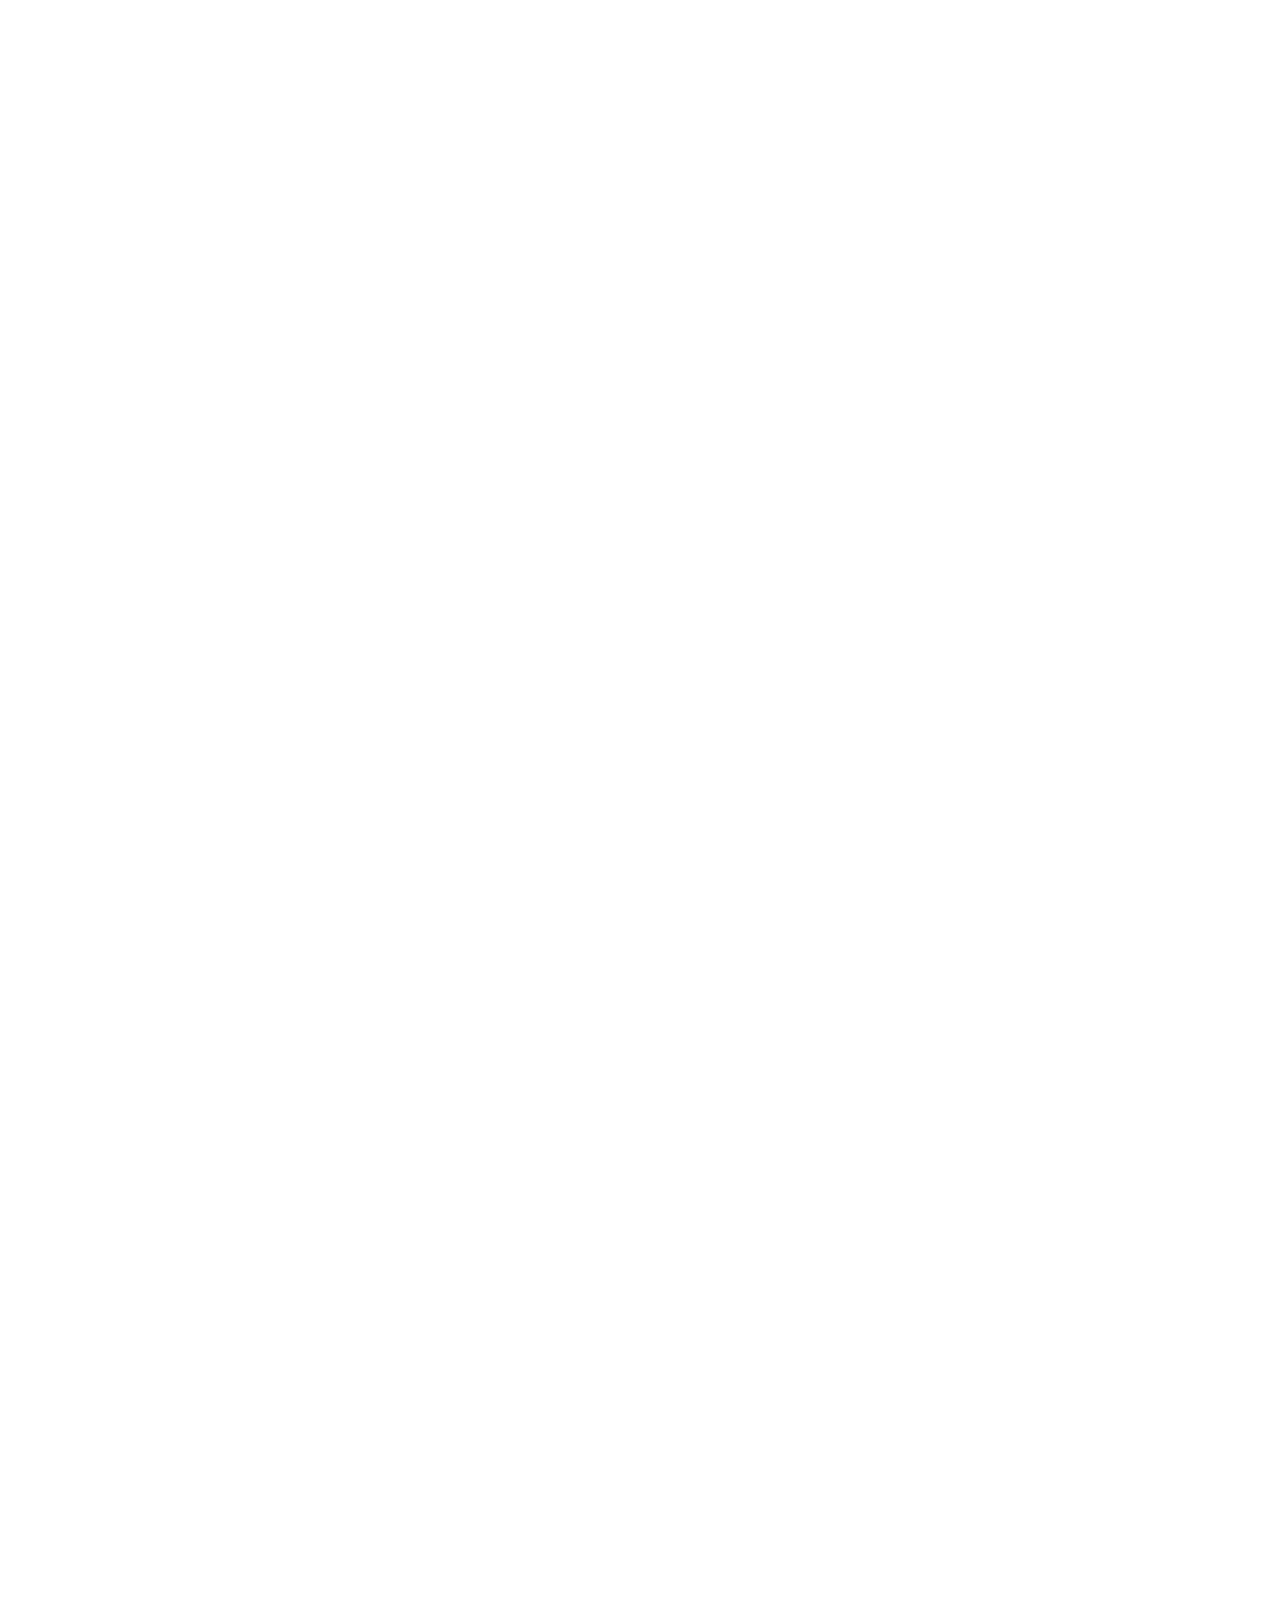
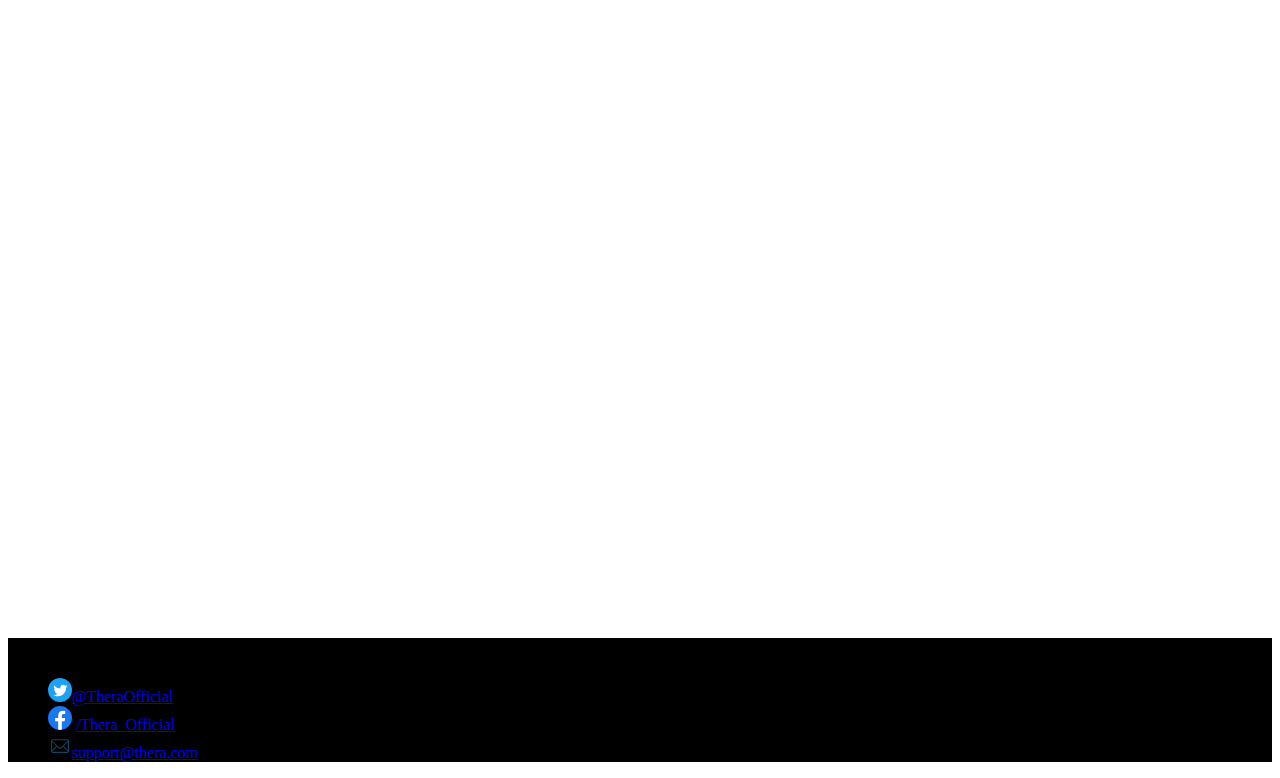
<file: products.html>
<!DOCTYPE html>
  <html lang="en">
  
  <head>
    <meta charset="utf-8">
    <link rel="stylesheet" href="https://cdn.jsdelivr.net/npm/bootstrap@4.5.3/dist/css/bootstrap.min.css" integrity="sha384-TX8t27EcRE3e/ihU7zmQxVncDAy5uIKz4rEkgIXeMed4M0jlfIDPvg6uqKI2xXr2" crossorigin="anonymous">
    <link href="css/mystyle.css" rel="stylesheet">
    <link href="https://unpkg.com/aos@2.3.1/dist/aos.css" rel="stylesheet">
    <title>Thera - Products</title>
    <meta name="description" content="Be a part of the new phone revolution, and join in a new era.">
    <meta name="keywords" content="celular, smartphone, alta gama, high end, 2020, tablet, budget, low end, shop, buy">
  </head>
  
  <body>
      <!--Barra de navegacion-->
  <nav class="navbar navbar-expand-lg navbar-dark navbar-custom fixed-top">
    <div class="container">
      <a class="navbar-brand" href="index.html">Thera</a>
      <button class="navbar-toggler" type="button" data-toggle="collapse" data-target="#navbarResponsive" aria-controls="navbarResponsive" aria-expanded="false" aria-label="Toggle navigation">
        <span class="navbar-toggler-icon"></span>
      </button>
      <div class="collapse navbar-collapse" id="navbarResponsive">
        <ul class="navbar-nav ml-auto">
          <li class="nav-item">
            <a class="nav-link navbar__enlace" href="index.html">Home</a>
          </li>
          <li class="nav-item active">
            <a class="nav-link navbar__enlace" href="products.html">Products</a>
          </li>
          <li class="nav-item">
            <a class="nav-link navbar__enlace" href="blog.html">Blog</a>
          </li>
          <li class="nav-item">
            <a class="nav-link navbar__enlace" href="about_us.html">About Us</a>
          </li>
          <li class="nav-item">
            <a class="nav-link navbar__enlace" href="contact_us.html">Contact Us</a>
          </li>
        </ul>
      </div>
    </div>
  </nav>

    <!--Modal del boton ExpModal Check Specs-->
    <div class="modal" id="ExpModal">
      <div class="modal-dialog">
        <div class="modal-content">
          <div class="modal-header">
            <h4 class="modal-title">Specifications</h4>
            <button type="button" class="close" data-dismiss="modal">&times;</button>
          </div>
          <div class="modal-body">
              General
              Body type:	Glass
              Dimensions (mm):	164.30 x 74.60 x 8.06
              Weight (g):	196.00
              Battery capacity (mAh):	4,600
              Removable battery:	No
              Fast charging:	Proprietary
              Wireless charging:	Yes


              Display
              Screen size (inches):	6.81
              Touchscreen:	Yes
              Resolution:	1440x3200 pixels
              Protection type:	Gorilla Glass
              Aspect ratio:	20:9
              Pixels per inch (PPI):	515

              Hardware
              Processor:	Qualcomm Snapdragon 888
              RAM:	8GB
              Internal storage:	256GB

              Camera
              Rear camera:	108-megapixel (f/1.85, 0.8-micron) + 13-megapixel (f/2.4) + 5-megapixel (f/2.4)
              Rear autofocus:	Yes
              Rear flash:	Yes
              Front camera:	20-megapixel (f/2.4)

              Connectivity
              Wi-Fi standards supported:	802.11 a/b/g/n/ac
              GPS:	Yes
              Bluetooth:	v5
              NFC:	Yes
              USB Type-C:	Yes
              Number of SIMs:	2

              Sensors
              Face unlock:	Yes
              In-Display Fingerprint Sensor:	Yes
              Compass/ Magnetometer:	Yes
              Proximity sensor:	Yes
              Accelerometer:	Yes
              Ambient light sensor:	Yes
              Gyroscope:	Yes
          </div>
          <div class="modal-footer">
            <button type="button" class="btn btn-primary" data-dismiss="modal">Buy</button>
            <button type="button" class="btn btn-danger" data-dismiss="modal">Close</button>
          </div>
        </div>
      </div>
    </div>

    <!--Modal del boton ExpModal Check Specs-->
    <div class="modal" id="GameModal">
      <div class="modal-dialog">
        <div class="modal-content">
          <div class="modal-header">
            <h4 class="modal-title">Specifications</h4>
            <button type="button" class="close" data-dismiss="modal">&times;</button>
          </div>
          <div class="modal-body">
            General
            Body type:	Plastic
            Dimensions (mm):	165.4 x 76.8 x 9
            Weight (g):	214.00
            Battery capacity (mAh):	4,820
            Removable battery:	No
            Fast charging:	Proprietary
            Wireless charging:	Yes
            
            Display
            Screen size (inches):	6.67
            Touchscreen:	Yes
            Resolution:	1080x2400 pixels
            Protection type:	Gorilla Glass
            Aspect ratio:	20:9
            Pixels per inch (PPI):	395
            
            Hardware
            Processor:	Qualcomm Snapdragon 750G
            RAM:	6GB
            Internal storage:	128GB
            
            Camera
            Rear camera:	64-megapixel (f/1.9, 0.8-micron) + 8-megapixel (f/2.2) + 2-megapixel (f/2.4)
            Front camera:	16-megapixel (f/2.5)
            
            Connectivity
            Wi-Fi standards supported:	802.11 a/b/g/n/ac
            GPS:	Yes
            Bluetooth:	v5
            NFC:	Yes
            USB Type-C:	Yes
            Number of SIMs:	1
            
            Sensors
            Face unlock:	No
            In-Display Fingerprint Sensor:	Yes
            Compass/ Magnetometer:	Yes
            Proximity sensor:	Yes
            Accelerometer:	Yes
            Ambient light sensor:	Yes
            Gyroscope:	Yes
          </div>
          <div class="modal-footer">
            <button type="button" class="btn btn-primary" data-dismiss="modal">Buy</button>
            <button type="button" class="btn btn-danger" data-dismiss="modal">Close</button>
          </div>
        </div>
      </div>
    </div>

    <!--Modal del boton ExpModal Check Specs-->
    <div class="modal" id="CheapModal">
      <div class="modal-dialog">
        <div class="modal-content">
          <div class="modal-header">
            <h4 class="modal-title">Specifications</h4>
            <button type="button" class="close" data-dismiss="modal">&times;</button>
          </div>
          <div class="modal-body">
            General
            Body type:	Plastic
            Dimensions (mm):	163.3 x 77 x 9.1
            Weight (g):	198 g
            Battery capacity (mAh):	4,500
            Removable battery:	No
            Fast charging:	Proprietary
            Wireless charging:	Yes

            Display
            Screen size (inches):	6.53
            Touchscreen:	Yes
            Resolution:	1080x2340 pixels
            Protection type:	Gorilla Glass
            Aspect ratio:	20:9
            Pixels per inch (PPI):	395

            Hardware
            Processor:	Mediatek Helio G80
            RAM:	4GB
            Internal storage:	64GB

            Camera
            Rear camera:	13-megapixel (f/2.2) + 8-megapixel (f/2.2) + 2-megapixel (f/2.4)
            Front camera:	8-megapixel (f/2.0)

            Connectivity
            Wi-Fi standards supported:	802.11 a/b/g/n/ac
            GPS:	Yes
            Bluetooth:	v5
            NFC:	Yes
            USB Type-C:	Yes
            Number of SIMs:	1

            Sensors
            Face unlock:	No
            In-Display Fingerprint Sensor:	No
            Compass/ Magnetometer:	Yes
            Proximity sensor:	Yes
            Accelerometer:	Yes
            Ambient light sensor:	Yes
            Gyroscope:	Yes
          </div>
          <div class="modal-footer">
            <button type="button" class="btn btn-primary" data-dismiss="modal">Buy</button>
            <button type="button" class="btn btn-danger" data-dismiss="modal">Close</button>
          </div>
        </div>
      </div>
    </div>
  
  <!--Titulo principal-->
  <header class="header text-center masthead">
    <div class="masthead-content">
      <div class="container">
        <h1 class="masthead-heading header__titulo">An ever growing variety</h1>
        <h2 class="masthead-subheading header__subtitulo">of smartphones</h2>
      </div>
    </div>
  </header>

  <!--Primer bloque-->
  <section class="section">
    <div class="container">
      <div class="row align-items-center" data-aos="fade-right">
        <div class="col-lg-6 order-lg-2">
          <div class="p-5">
            <img class="img-fluid" src="img/01.jpg" alt="Ultimate Phone">
          </div>
        </div>
        <div class="col-lg-6 order-lg-1">
          <div class="p-5">
            <h2 class="display-4">The best of the best</h2>
            <p>The ultimate smart device, bringing the best components to bring you the last device you will ever need</p>
            <button type="button" class="btn btn-primary btn-xl" data-toggle="modal" data-target="#ExpModal">Check specs</button>
          </div>
        </div>
      </div>
    </div>
  </section>

  <!--Segundo Bloque-->
  <section class="section">
    <div class="container">
      <div class="row align-items-center" data-aos="fade-left">
        <div class="col-lg-6">
          <div class="p-5">
            <img class="img-fluid" src="img/03.jpg" alt="Gaming Phone">
          </div>
        </div>
        <div class="col-lg-6">
          <div class="p-5">
            <h2 class="display-4">For the gamer on a budget</h2>
            <p>For when you want to maximize your gaming performance while not going all out on the price.</p>
            <button type="button" class="btn btn-primary btn-xl" data-toggle="modal" data-target="#GameModal">Check specs</button>
          </div>
        </div>
      </div>
    </div>
  </section>

    <!--Tercer bloque-->
    <section class="section">
      <div class="container">
        <div class="row align-items-center" data-aos="fade-right">
          <div class="col-lg-6 order-lg-2">
            <div class="p-5">
              <img class="img-fluid" src="img/04.jpg" alt="Cheaper Phone">
            </div>
          </div>
          <div class="col-lg-6 order-lg-1">
            <div class="p-5">
              <h2 class="display-4">Performance on a budget</h2>
              <p>The phone for the casual user, you still want the best within a reasonable price</p>
              <button type="button" class="btn btn-primary btn-xl" data-toggle="modal" data-target="#CheapModal">Check specs</button>
            </div>
          </div>
        </div>
      </div>
    </section>

  <!--Footer Sociales-->
  <footer class="py-4 bg-black footer">
    <div class="container">
      <h3 class="text-light">Our Socials</h3>
      <ul class="list-inline">
        <li><img src="img/twt.svg" alt="Twitter" class="footer__image"><a href="https://twitter.com/home" title="Test" data-toggle="popover" data-placement="left" data-content="Certainly a popover test">@TheraOfficial</a></li>
        <li><img src="img/fbk.svg" alt="Facebook" class="footer__image"> <a href="https://www.facebook.com/">/Thera_Official</a></li>
        <li><img src="img/mail.svg" alt="Email" class="footer__image"><a href="mailto:support@thera.com">support@thera.com</a></li>
      </ul>
    </div>
  </footer>

      <!--Scripts-->
  <script src="https://code.jquery.com/jquery-3.5.1.slim.min.js" integrity="sha384-DfXdz2htPH0lsSSs5nCTpuj/zy4C+OGpamoFVy38MVBnE+IbbVYUew+OrCXaRkfj" crossorigin="anonymous"></script>
  <script src="https://cdn.jsdelivr.net/npm/popper.js@1.16.1/dist/umd/popper.min.js" integrity="sha384-9/reFTGAW83EW2RDu2S0VKaIzap3H66lZH81PoYlFhbGU+6BZp6G7niu735Sk7lN" crossorigin="anonymous"></script>
  <script src="https://cdn.jsdelivr.net/npm/bootstrap@4.5.3/dist/js/bootstrap.min.js" integrity="sha384-w1Q4orYjBQndcko6MimVbzY0tgp4pWB4lZ7lr30WKz0vr/aWKhXdBNmNb5D92v7s" crossorigin="anonymous"></script>
  <script src="https://unpkg.com/aos@2.3.1/dist/aos.js"></script>
  <script>
    AOS.init();
  </script>
  </body>
</html>
</file>
<file: css/mystyle.css>
/* Texto en parrafos */
p {
  font-size: 1.35rem;
}

/* Modal */
.modal {
  white-space: pre-line;
}

/* Animaciones */
h1:hover {
  transition: color 1s;
  color: blue;
}

h2:hover {
  transition: color 1s;
  color: red;
}

/* Header */
header.masthead {
  padding-top: calc(5rem + 72px);
  padding-bottom: 5rem;
}
header.masthead .masthead-content .masthead-heading {
  font-size: 6rem;
}
header.masthead .masthead-content .masthead-subheading {
  font-size: 4rem;
}

/* Footer */
.footer .footer__image {
  width: 24px;
}

.bg-black {
  background-color: #000;
}

/* Boton Extra Large */
.btn-xl {
  text-transform: uppercase;
  padding: 1.5rem 2rem;
  font-weight: 700;
  letter-spacing: 0.1rem;
}

/* Barra de Navegacion */
.navbar-custom {
  padding-top: 1rem;
  padding-bottom: 1rem;
  background-color: black;
}

.navbar-brand {
  text-transform: uppercase;
  letter-spacing: 0.1rem;
  font-weight: 700;
}

.nav-link {
  text-transform: uppercase;
  font-size: 0.9rem;
  font-weight: 700;
  letter-spacing: 0.1rem;
}

/* Para pantallas de Desktop */
@media (min-width: 900px) {
  header.masthead {
    padding-top: calc(8rem + 55px);
    padding-bottom: 8rem;
  }

  header.masthead .masthead-content .masthead-heading {
    font-size: 6rem;
  }

  header.masthead .masthead-content .masthead-subheading {
    font-size: 4rem;
  }

  p {
    font-size: 1.25rem;
  }
}
</file>
